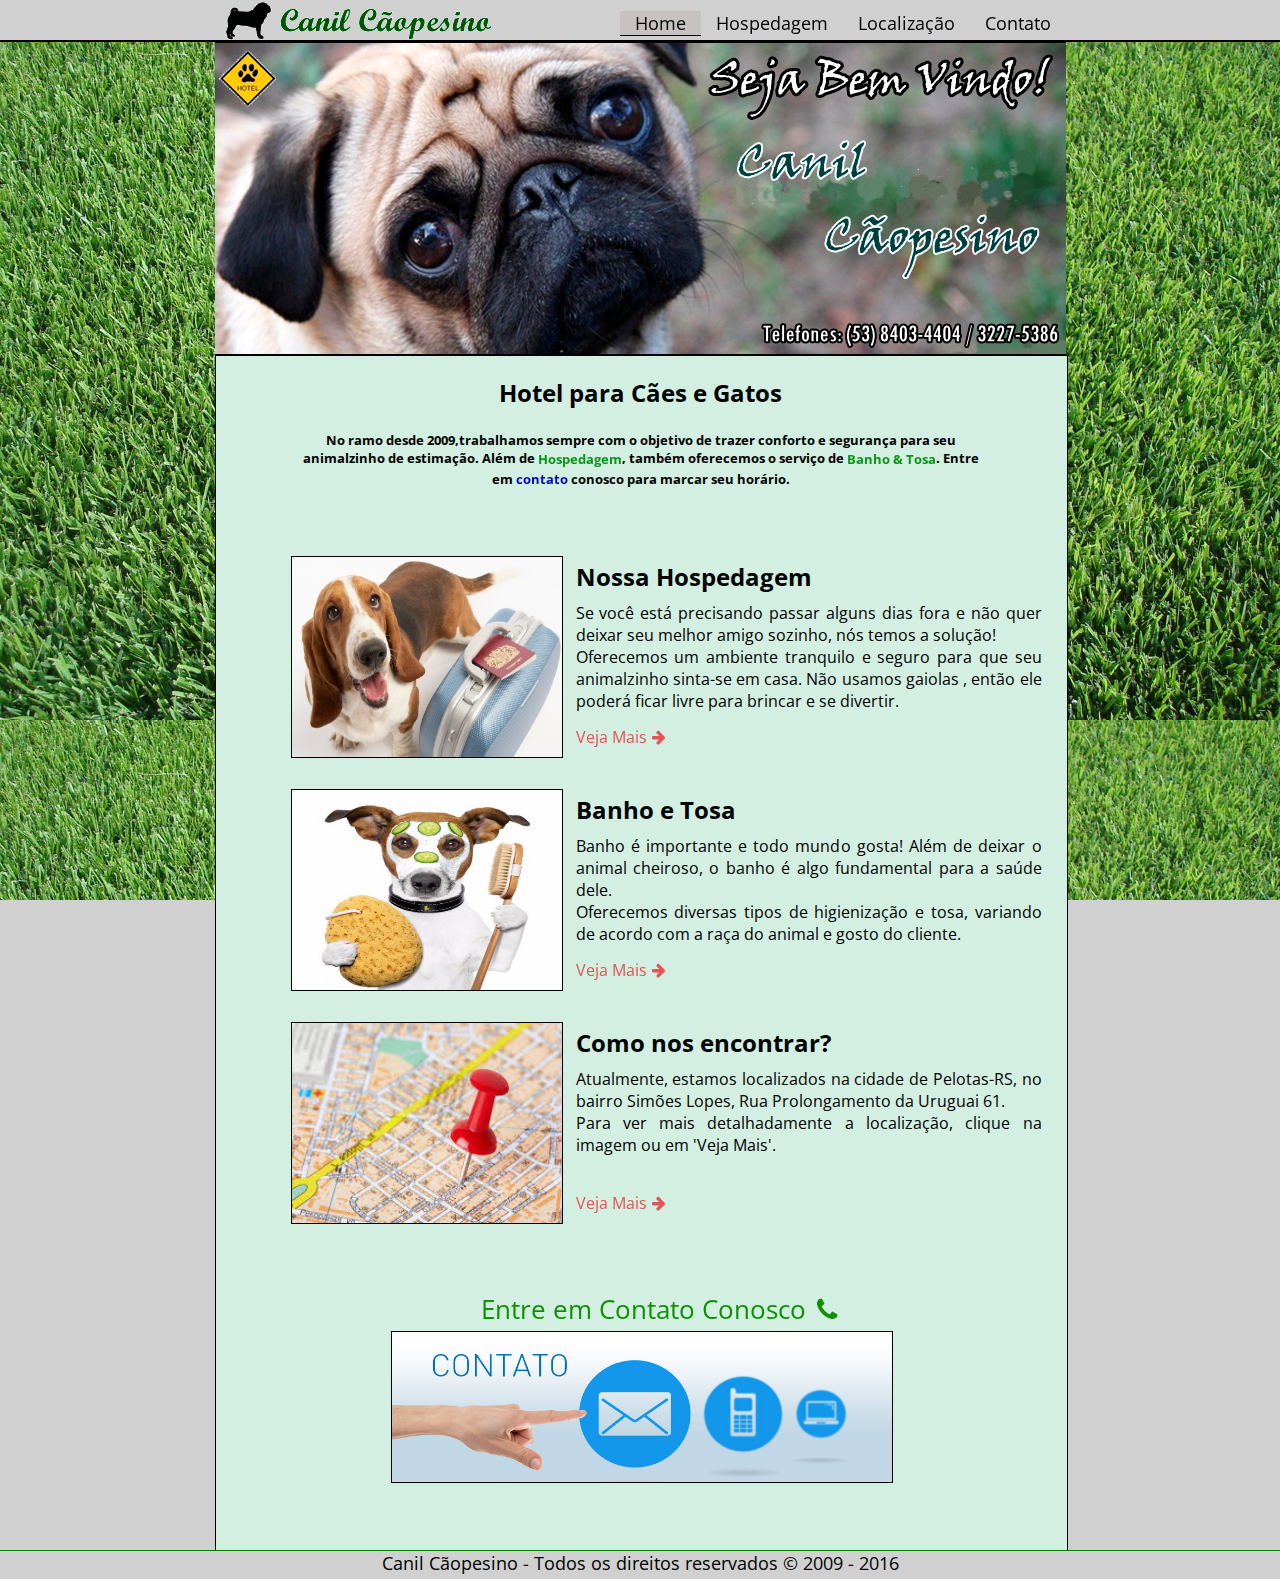
<file: index.html>
﻿<!doctype html>
<html>
<head>
<meta charset="utf-8">
<title>Canil Cãopesino</title>
<link href="css/estilo.css" type="text/css" rel="stylesheet"/>
<link href='http://fonts.googleapis.com/css?family=Open+Sans:400,700' rel="stylesheet" type='text/css'>
<link rel="stylesheet" href="http://maxcdn.bootstrapcdn.com/font-awesome/4.2.0/css/font-awesome.min.css" type="text/css">
<link rel="icon" href="img/icone.ico" type="image/x-icon" />
<link rel="shortcut icon" href="img/icone.ico" type="image/x-icon" />
</head>

<body>

    <div id="grama">
    
    </div>
    <div id="geral">
    	<header id="cabecalho"> 
        <span class="logo"><img src="img/logo.png"/></span>
  		<div id="menu">        
            <ul>
                <li class="hvr-underline-reveal" id="home"><a href="index.html">Home</a></li>         
                <li class="hvr-underline-reveal "><a href="hospedagem.html">Hospedagem</a></li>
                <li class="hvr-underline-reveal "><a href="localizacao.html">Localização</a></li>
                <li class="hvr-underline-reveal "><a href="contato.html">Contato</a></li>
            </ul>
        </div>    
        </>    
    </header>
    
    
    <div id="banner"> 
    <img src="img/Banner.png" id="capa"/>
 
    </div>
    
    <div id="roda">
    	
      <div id="Texto"> 
          <h2><center> Hotel para Cães e Gatos </center></h2>
          <h5><center>No ramo desde 2009,trabalhamos sempre com o objetivo de trazer conforto e segurança para seu animalzinho de estimação. Além de <a  id="hospedagemlink" class="hvr-shrink " href=      				   		  "hospedagem.html">Hospedagem</a>, também oferecemos o serviço de <a id="banholink" class="hvr-shrink " href="banhoetosa.html">Banho & Tosa</a>. Entre em <a id="contatolink" class="hvr-shrink " href=   			          "contato.html">contato </a> conosco para marcar seu horário.</center></h5>
        </div>
    	
        <div id="servicos1">
            <a href="hospedagem.html"> <img src="img/hospedagemfoto.jpg" id="fotohosp"/> </a>
          <h5 id="textohosp1"> <font size="+2">Nossa Hospedagem </font><br/><br/></h5> <p id="textohosp2" align="justify">Se você está precisando passar alguns dias fora e não quer deixar seu melhor amigo sozinho, nós temos a solução!<br/>
            Oferecemos um ambiente tranquilo e seguro para que seu animalzinho sinta-se em casa. Não usamos gaiolas , então ele poderá ficar livre para brincar e se divertir.<br>
          </p>
            <br/><br/>
            <a class="hvr-icon-wobble-horizontal" id="textohosp3" href="hospedagem.html">Veja Mais</a>
        </div>
        
        <div id="servicos2">
        <a href="banhoetosa.html"> <img src="img/banhoetosafoto.jpg" id="fotobanho"/> </a>
         <h5 id="textobanho1"> <font size="+2">Banho e Tosa</font><br/><br/></h5> <p id="textobanho2" align="justify">Banho é importante e todo mundo gosta! Além de deixar o animal cheiroso, o banho é algo            fundamental para a saúde dele. <br/>
           Oferecemos diversas tipos de higienização e tosa, variando de acordo com a raça do animal e gosto do cliente.<br>
           </p>
         <br/><br/>
         <a class="hvr-icon-wobble-horizontal" id="textobanho3" href="banhoetosa.html">Veja Mais</a>
        </div>
        
        <div id="servicos3">
        <a href="localizacao.html"> <img src="img/localizacaoimagem.jpg" id="fotolocalizacao"/> </a>
        <h5 id="textolocal1"> <font size="+2">Como nos encontrar?</font><br/><br/></h5> <p id="textolocal2" align="justify">Atualmente, estamos localizados na cidade de Pelotas-RS, no bairro Simões Lopes, Rua Prolongamento da Uruguai 61.<br>
          Para ver mais detalhadamente a localização, clique na imagem ou em 'Veja Mais'.
          <br>
        </p>
        <br/><br/>
        <a class="hvr-icon-wobble-horizontal" id="textolocal3" href="localizacao.html">Veja Mais</a>
        </div>
        
      <div id="servicos4">
        <a href="contato.html"> <img src="img/contatoimagem.jpg" id="fotocontato"/> </a>
        <a href="contato.html" <h5 id="textocontato" class="hvr-icon-grow-rotate">Entre em Contato Conosco</font></h5></a>
      </div>
        
    </div>
    
    </div>

    <div id="creditos">
      <center>Canil Cãopesino - Todos os direitos reservados © 2009 - 2016 </center>
    </div>

</body>
</html>
</file>
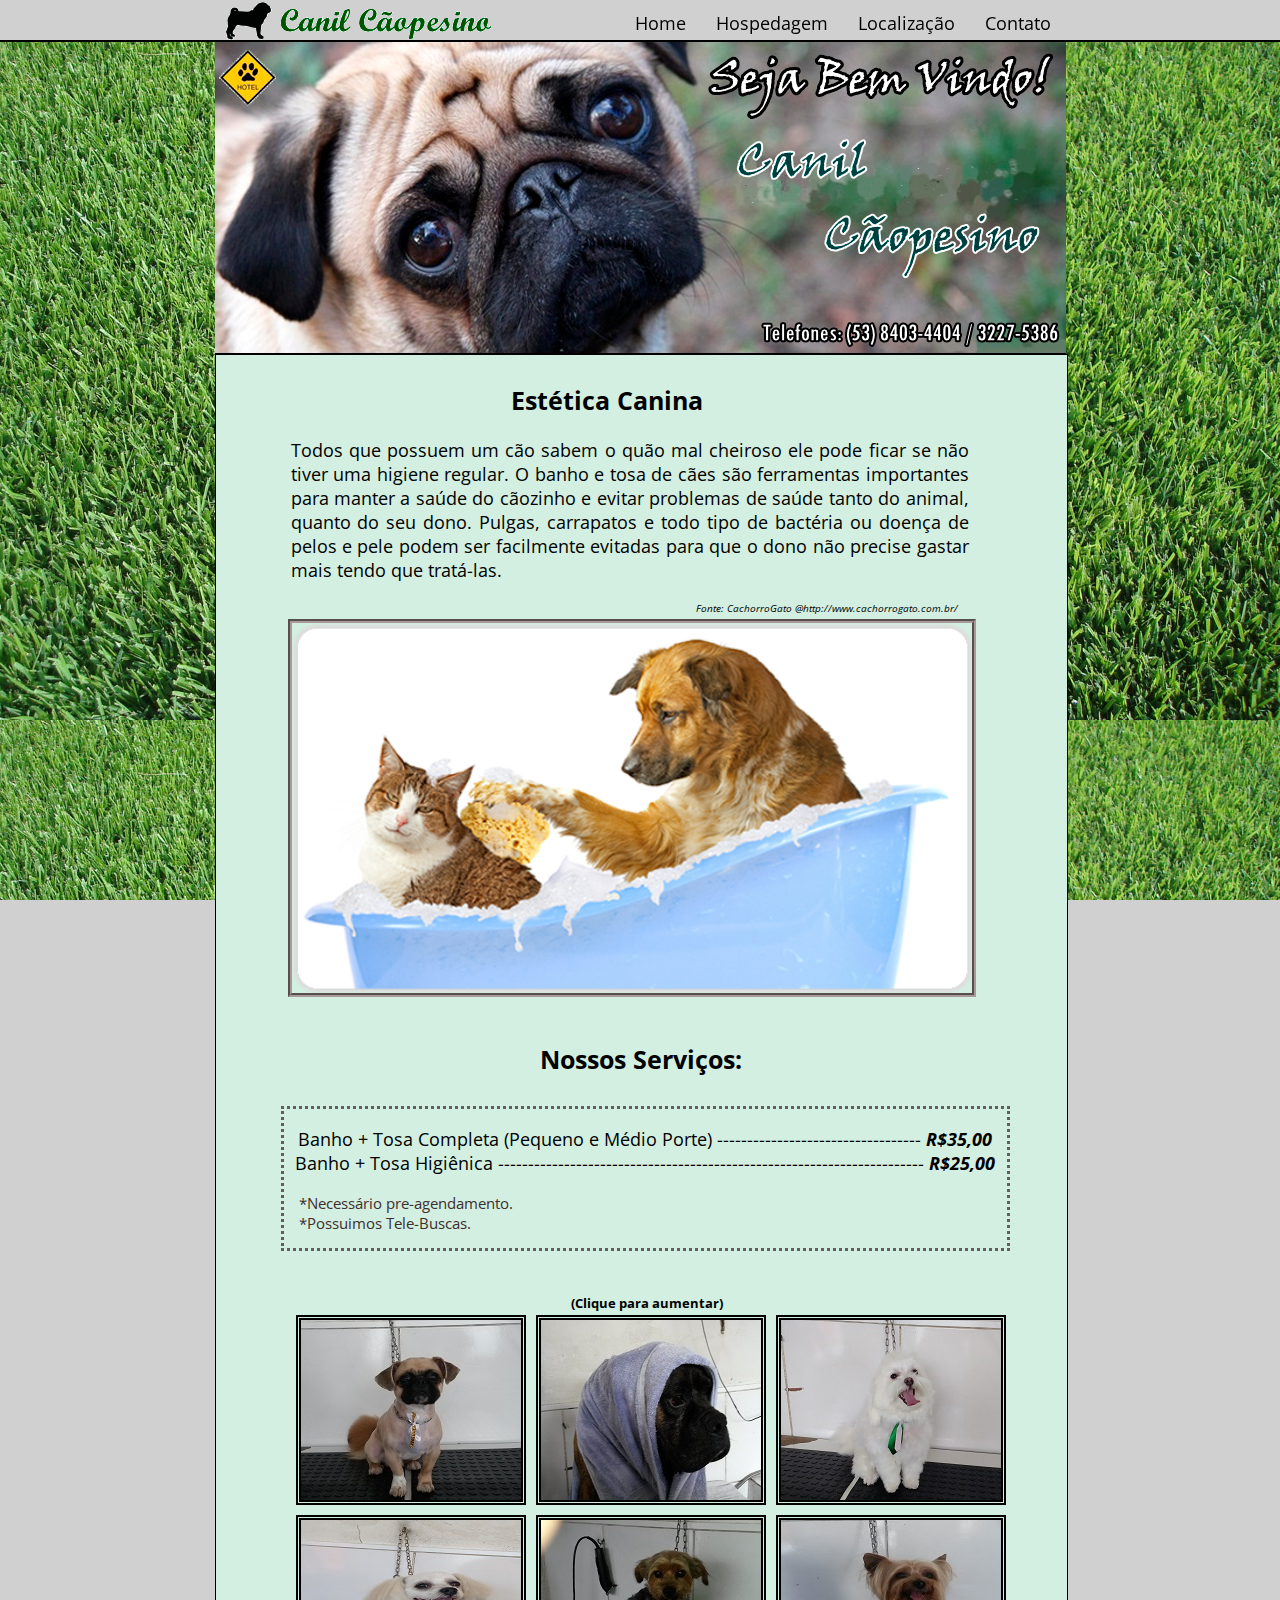
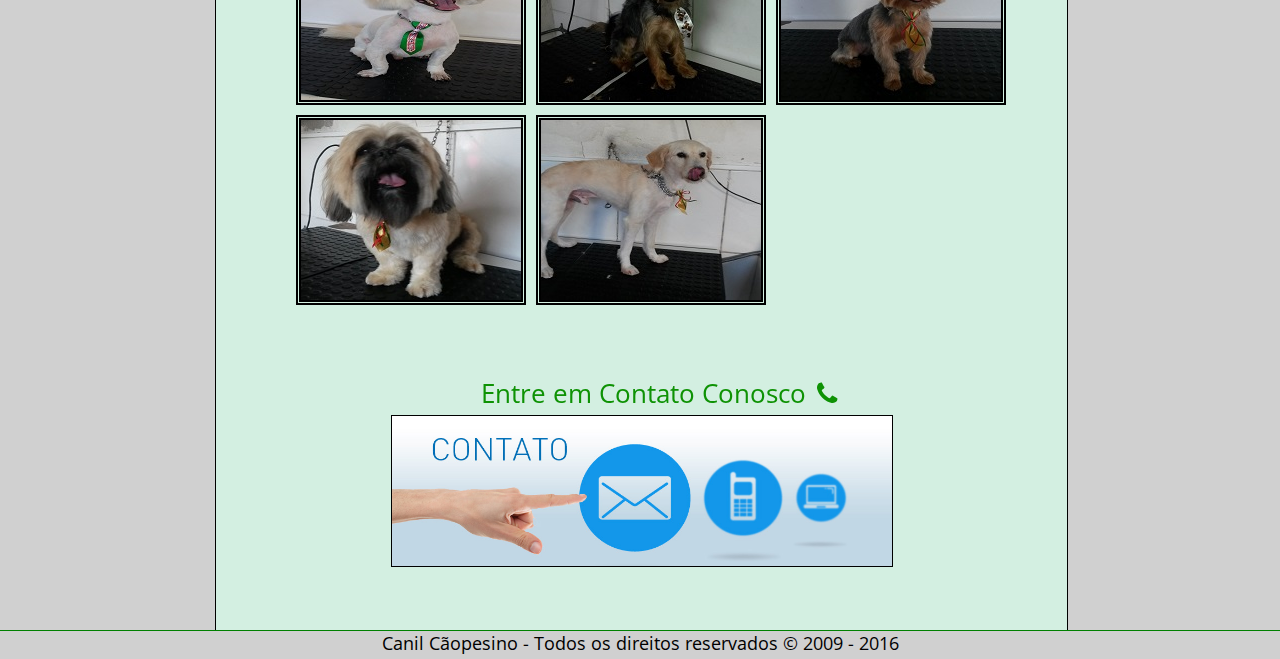
<file: banhoetosa.html>
﻿<!doctype html>
<html>
<head>
<meta charset="utf-8">
<title>Canil Cãopesino</title>
<link href="css/estilobanho.css" type="text/css" rel="stylesheet"/>
<link href='http://fonts.googleapis.com/css?family=Open+Sans:400,700' rel="stylesheet" type='text/css'>
<link rel="stylesheet" href="http://maxcdn.bootstrapcdn.com/font-awesome/4.2.0/css/font-awesome.min.css" type="text/css">
<link rel="icon" href="img/icone.ico" type="image/x-icon" />
<link rel="shortcut icon" href="img/icone.ico" type="image/x-icon" />
<link href="css/lightbox.css" rel="stylesheet">

</head>

<body>
    <div id="grama">
    
    </div>
    <div id="geral">
     <header id="cabecalho"> 
        <span class="logo"><img src="img/logo.png"/></span>
  		<div id="menu">        
            <ul>
                <li class="hvr-underline-reveal"><a href="index.html">Home</a></li>         
                <li class="hvr-underline-reveal" ><a href="hospedagem.html">Hospedagem</a></li>
                <li class="hvr-underline-reveal"><a href="localizacao.html">Localização</a></li>
                <li class="hvr-underline-reveal"><a href="contato.html">Contato</a></li>
            </ul>
        </div>    
        </>    
    </header>
    
    
    <div id="banner"> 
    <img src="img/Banner.png" id="capa"/>

    </div>
    
    <div id="roda">
        
        <div id="textocontato1">
        <b id="textoc"> Estética Canina</b></b>
        <p id="textobanhoetosa" align="justify">Todos que possuem um cão sabem o quão mal cheiroso ele pode ficar se não tiver uma higiene regular. O banho e tosa de cães são ferramentas importantes para manter a 												saúde do cãozinho e evitar problemas de saúde tanto do animal, quanto do seu dono. Pulgas, carrapatos e todo tipo de bactéria ou doença de pelos e pele podem ser 	        										facilmente evitadas para que o dono não precise gastar mais tendo que tratá-las.</p>

        </div>
         
         
         <div id="img">
            <i id="fonte" >Fonte: CachorroGato @http://www.cachorrogato.com.br/ </i>
         	<img src="img/banho_tosa.png" id="img1">
        </div> 
         
         <div id="textobanho">
        		 <center><b id="textod"> Nossos Serviços:</b></center>
        </div>
        <div id="textobanho4">
          		<p id="valores" align="center"> Banho + Tosa Completa (Pequeno e Médio Porte)   ----------------------------------  <b><i>R$35,00</i></b><br/>Banho + Tosa Higiênica                                               -----------------------------------------------------------------------  <b><i>R$25,00</i></b>  </p>
                <p id="obs" align="left"> *Necessário pre-agendamento.<br/>*Possuimos Tele-Buscas. </p>

        </div>
          <b id="clique">(Clique para aumentar) </b>
         <div id="albumbanho">
                <a href="img/imgbanho/1b.jpg" data-lightbox="galeria"><img src="img/imgbanho/tumbs/1b.jpg" id="tumb1" class="tumb"/> </a>
                <a href="img/imgbanho/2b.jpg" data-lightbox="galeria"><img src="img/imgbanho/tumbs/2b.jpg" id="tumb2" class="tumb"/> </a> 
                <a href="img/imgbanho/3b.jpg" data-lightbox="galeria"><img src="img/imgbanho/tumbs/3b.jpg" id="tumb3" class="tumb"/> </a>
                <a href="img/imgbanho/4b.jpg" data-lightbox="galeria"><img src="img/imgbanho/tumbs/4b.jpg" id="tumb4" class="tumb"/> </a>
                <a href="img/imgbanho/5b.jpeg" data-lightbox="galeria"><img src="img/imgbanho/tumbs/5b.jpeg" id="tumb5" class="tumb"/> </a> 
                <a href="img/imgbanho/6b.jpeg" data-lightbox="galeria"><img src="img/imgbanho/tumbs/6b.jpeg" id="tumb6" class="tumb"/> </a>
                <a href="img/imgbanho/7b.jpeg" data-lightbox="galeria"><img src="img/imgbanho/tumbs/7b.jpeg" id="tumb7" class="tumb"/> </a>
                <a href="img/imgbanho/8b.jpeg" data-lightbox="galeria"><img src="img/imgbanho/tumbs/8b.jpeg" id="tumb8" class="tumb"/> </a>
              
                
       </div>
        
       <div id="servicos4">
        <a href="contato.html"> <img src="img/contatoimagem.jpg" id="fotocontato"/> </a>
        <a href="contato.html" <h5 id="textocontato" class="hvr-icon-grow-rotate">Entre em Contato Conosco</font></h5></a>
      </div>
         
      </div>    
      </div>
    <div id="creditos">
      <center>Canil Cãopesino - Todos os direitos reservados © 2009 - 2016 </center>
    </div>

<script src="js/lightbox-plus-jquery.js"></script>
</body>
</html>
</file>
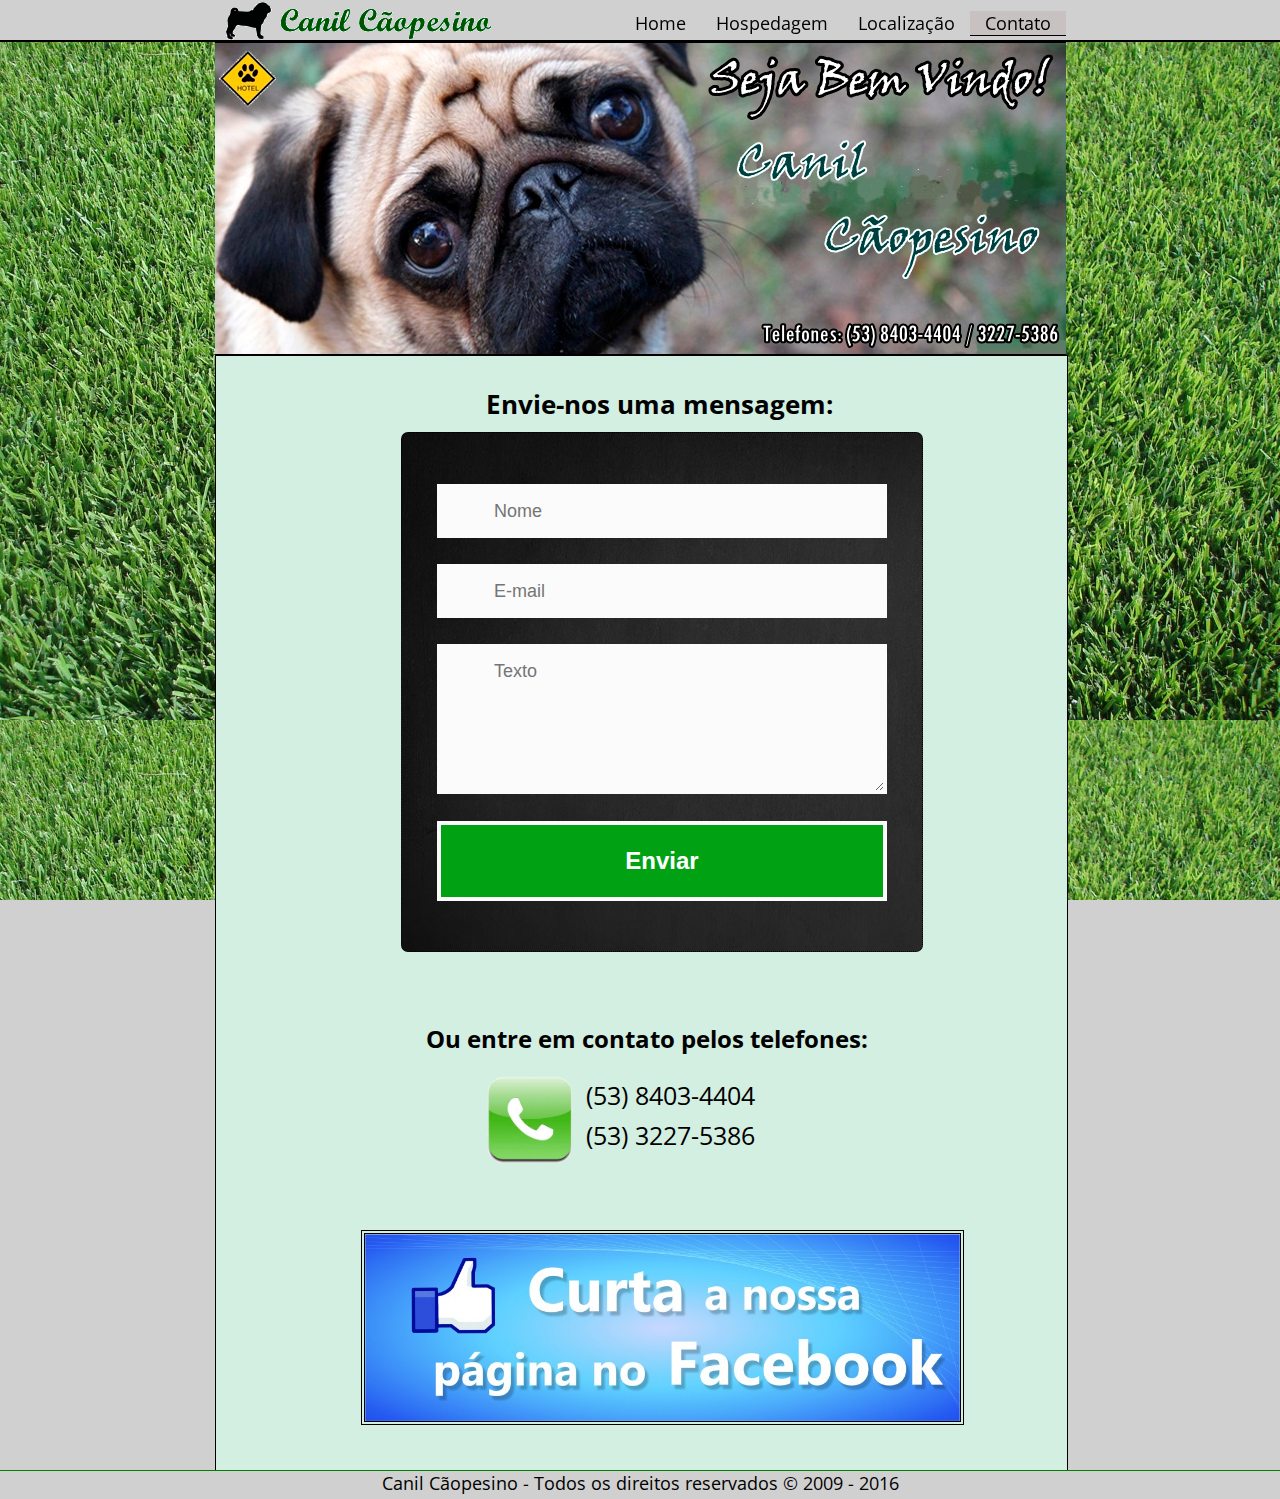
<file: contato.html>
﻿<!doctype html>
<html>
<head>
<meta charset="utf-8">
<title>Canil Cãopesino</title>
<link href="css/estilolocal.css" type="text/css" rel="stylesheet"/>
<link href="css/estilocontato.css" type="text/css" rel="stylesheet"/>
<link href='http://fonts.googleapis.com/css?family=Open+Sans:400,700' rel="stylesheet" type='text/css'>
<link rel="stylesheet" href="http://maxcdn.bootstrapcdn.com/font-awesome/4.2.0/css/font-awesome.min.css" type="text/css">
<link rel="icon" href="img/icone.ico" type="image/x-icon" />
<link rel="shortcut icon" href="img/icone.ico" type="image/x-icon" />


</head>

<body>

    <div id="grama">
    
    </div>
    <div id="geral">
    	<header id="cabecalho"> 
        <span class="logo"><img src="img/logo.png"/></span>
  		<div id="menu">        
            <ul>
                <li class="hvr-underline-reveal"><a href="index.html">Home</a></li>         
                <li class="hvr-underline-reveal" ><a href="hospedagem.html">Hospedagem</a></li>
                <li class="hvr-underline-reveal"><a href="localizacao.html">Localização</a></li>
                <li class="hvr-underline-reveal" id="contato"><a href="contato.html">Contato</a></li>
            </ul>
        </div>    
        </>    
    </header>
    
    
    <div id="banner"> 
    <img src="img/Banner.png" id="capa"/>

    </div>
    
    <div id="roda">
        
        <div id="textocontato">
        <b id="textoc"> Envie-nos uma mensagem:</b> 
        </div>
         
    	<div id="form-div">
   			  <form class="form" id="form1" action="contact.php" method="post">
      
              <p class="name">
                <input name="nome" type="text" class="validate[required,custom[onlyLetter],length[0,100]] feedback-input"  placeholder="Nome" id="name" />
              </p>
              
              <p class="email">
                <input name="email" type="text" class="validate[required,custom[email]] feedback-input" id="email" placeholder="E-mail" />
              </p>
              
              <p class="message">
                <textarea name="mensagem" class="validate[required,length[6,300]] feedback-input" id="comment" placeholder="Texto"></textarea>
              </p>
              
              
              <div class="submit">
                <input type="submit" value="Enviar" id="button-blue"/>
                <div class="ease"></div>
              </div>
            </form>
           
       
         </div> 
         
         <div id="facetel">
          <h2 id="t1"> Ou entre em contato pelos telefones:</h2>
          <i id="t2"> (53) 8403-4404 <br/> (53) 3227-5386</i>
          <img src="img/telefone.png" id="fototel">
          <a href="#"><img src="img/facebook.jpg" id="facebook"></a>
        </div>
         
      </div>     
      </div>
    <div id="creditos">
      <center>Canil Cãopesino - Todos os direitos reservados © 2009 - 2016 </center>
    </div>

</body>
</html>
</file>
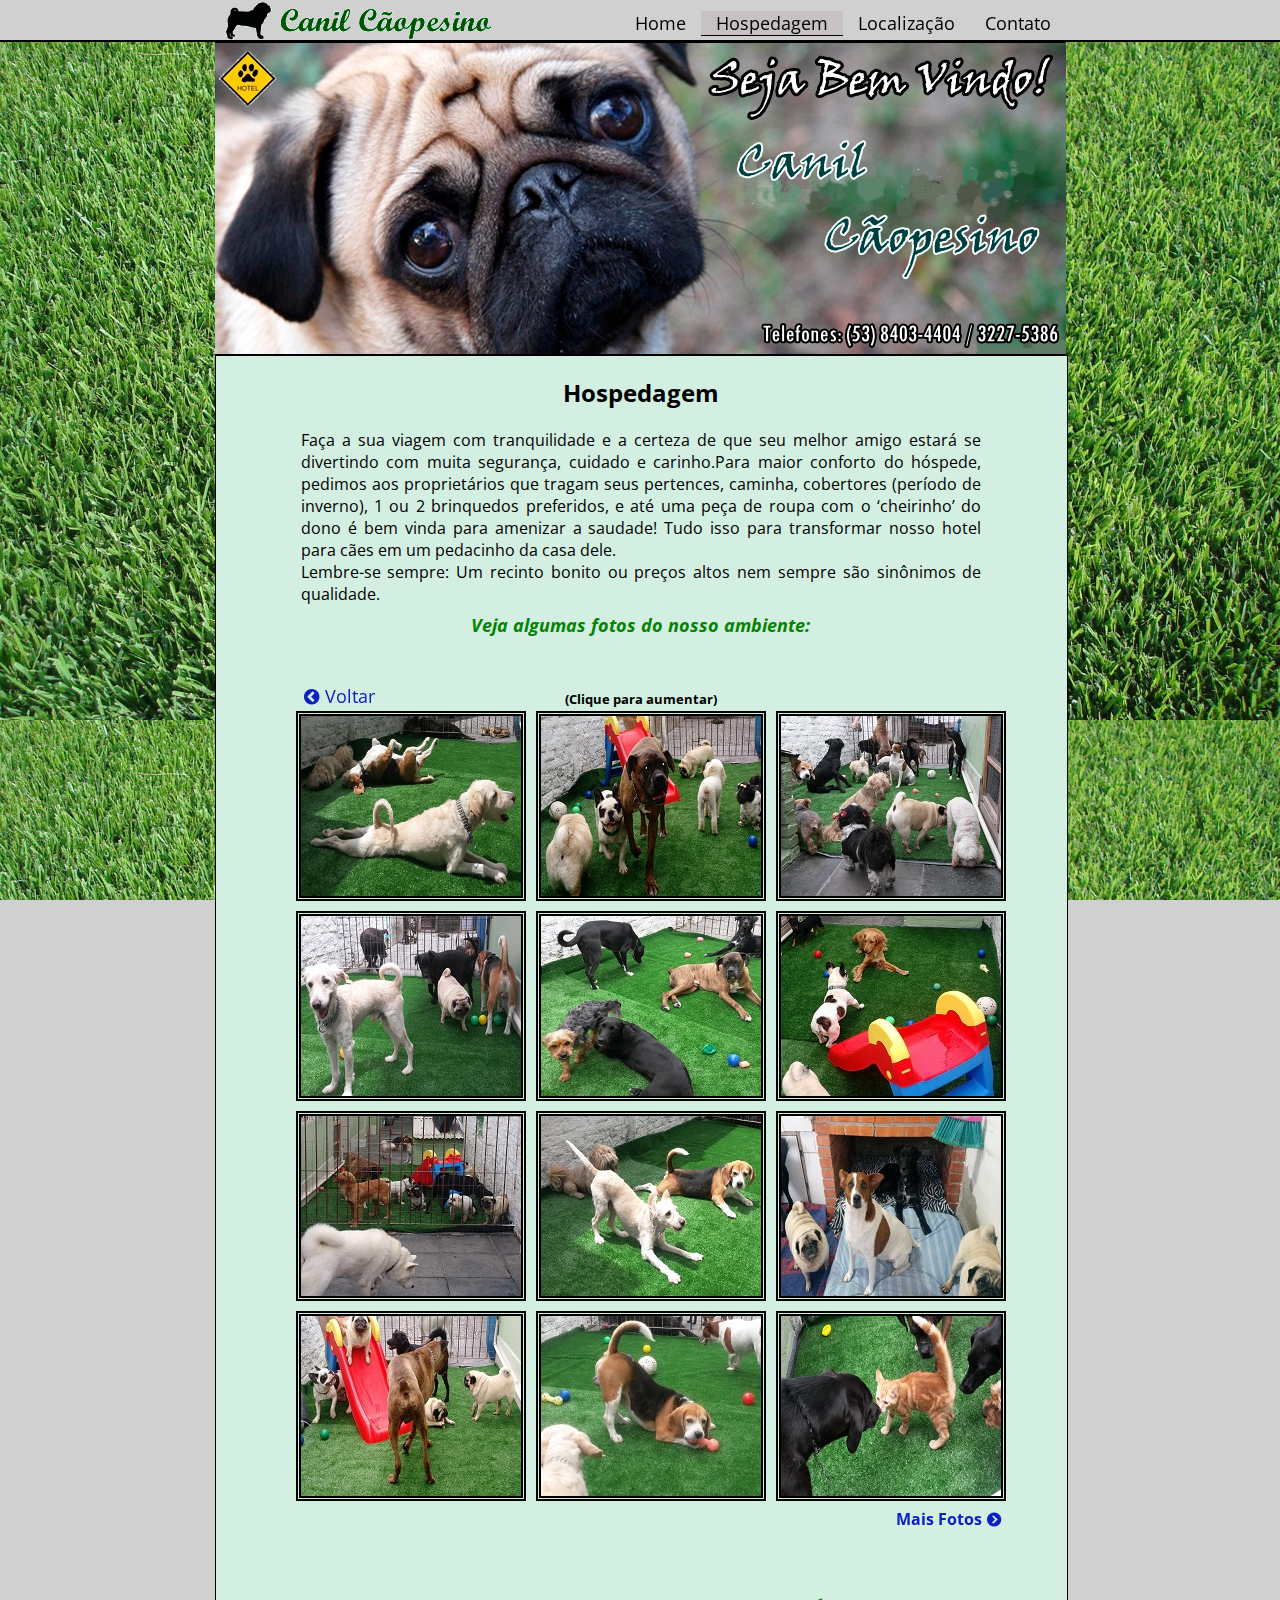
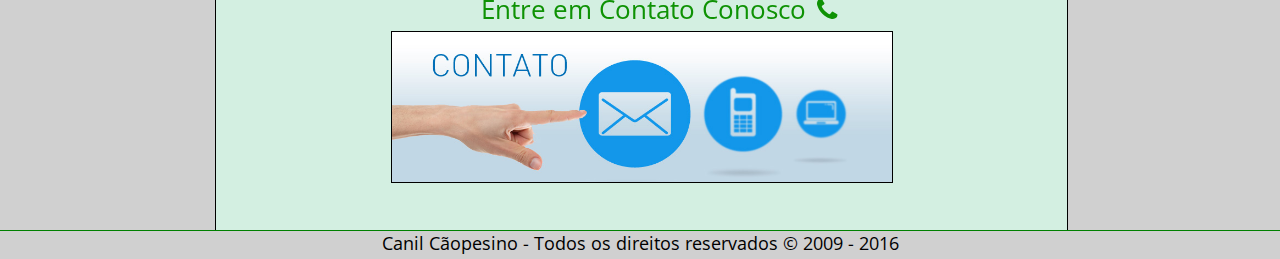
<file: hospedagem.html>
﻿<!doctype html>
<html>
<head>
<meta charset="utf-8">
<title>Canil Cãopesino</title>
<link href="css/estilohosp.css" type="text/css" rel="stylesheet"/>
<link href='http://fonts.googleapis.com/css?family=Open+Sans:400,700' rel="stylesheet" type='text/css'>
<link rel="stylesheet" href="http://maxcdn.bootstrapcdn.com/font-awesome/4.2.0/css/font-awesome.min.css" type="text/css">
<link rel="icon" href="img/icone.ico" type="image/x-icon" />
<link rel="shortcut icon" href="img/icone.ico" type="image/x-icon" />
<link href="css/lightbox.css" rel="stylesheet">

</head>

<body>

    <div id="grama">
    
    </div>
    <div id="geral">
    	<header id="cabecalho"> 
        <span class="logo"><img src="img/logo.png"/></span>
  		<div id="menu">        
            <ul>
                <li class="hvr-underline-reveal "><a href="index.html">Home</a></li>         
                <li class="hvr-underline-reveal" id="hosp" ><a href="hospedagem.html">Hospedagem</a></li>
                <li class="hvr-underline-reveal "><a href="localizacao.html">Localização</a></li>
                <li class="hvr-underline-reveal "><a href="contato.html">Contato</a></li>
            </ul>
        </div>    
        </>    
    </header>
    
    
    <div id="banner"> 
    <img src="img/Banner.png" id="capa"/>

    </div>
    
    <div id="roda">
    	
      <div id="Texto"> 
          <h2><center> Hospedagem </center></h2>
          <p align="justify" id="textohospedagem">Faça a sua viagem com tranquilidade e a certeza de que seu melhor amigo estará se divertindo com muita segurança, cuidado e carinho.Para maior conforto do hóspede, pedimos aos proprietários que tragam seus pertences, caminha, cobertores (período de inverno), 1 ou 2 brinquedos preferidos, e até uma peça de roupa com o ‘cheirinho’ do dono é bem vinda para amenizar a saudade! Tudo isso para transformar nosso hotel para cães em um pedacinho da casa dele.<br/>Lembre-se sempre: Um recinto bonito ou preços altos nem sempre são sinônimos de qualidade.</p>
          <b><center><p id="textohospedagem2"> Veja algumas fotos do nosso ambiente:</p></center></b>          
          <b id="clique"><center>(Clique para aumentar) </center></b>
          <a href="index.html" class="hvr-icon-back" id=voltar>Voltar</a>

        </div> 
    	
       <div id="conteudohosp">
                <a href="img/1.jpg" data-lightbox="galeria"><img src="img/tumbs/1.jpg" id="tumb1" class="tumb"/> </a>
                <a href="img/2.jpg" data-lightbox="galeria"><img src="img/tumbs/2.jpg" id="tumb2" class="tumb"/> </a> 
                <a href="img/3.jpg" data-lightbox="galeria"><img src="img/tumbs/3.jpg" id="tumb3" class="tumb"/> </a>
                <a href="img/4.jpg" data-lightbox="galeria"><img src="img/tumbs/4.jpg" id="tumb4" class="tumb"/> </a>
                <a href="img/5.jpg" data-lightbox="galeria"><img src="img/tumbs/5.jpg" id="tumb5" class="tumb"/> </a> 
                <a href="img/6.jpg" data-lightbox="galeria"><img src="img/tumbs/6.jpg" id="tumb6" class="tumb"/> </a>
                <a href="img/7.jpg" data-lightbox="galeria"><img src="img/tumbs/7.jpg" id="tumb7" class="tumb"/> </a>
                <a href="img/8.jpg" data-lightbox="galeria"><img src="img/tumbs/8.jpg" id="tumb8" class="tumb"/> </a> 
                <a href="img/9.jpg" data-lightbox="galeria"><img src="img/tumbs/9.jpg" id="tumb9" class="tumb"/> </a>
                <a href="img/10.jpg" data-lightbox="galeria"><img src="img/tumbs/10.jpg" id="tumb10" class="tumb"/> </a>
                <a href="img/11.jpg" data-lightbox="galeria"><img src="img/tumbs/11.jpg" id="tumb11" class="tumb"/> </a>
                <a href="img/12.jpg" data-lightbox="galeria"><img src="img/tumbs/12.jpg" id="tumb12" class="tumb"/> </a>
                
                <a href="maisfotos.html"><h6 class="hvr-icon-forward" id="maisfotos">Mais Fotos</h6></a>
                
       </div>
        
      <div id="servicos4">
        <a href="contato.html"> <img src="img/contatoimagem.jpg" id="fotocontato"/> </a>
        <a href="contato.html" <h5 id="textocontato" class="hvr-icon-grow-rotate">Entre em Contato Conosco</font></h5></a>

      </div>
        
    </div>
    
    </div>

    <div id="creditos">
      <center>Canil Cãopesino - Todos os direitos reservados © 2009 - 2016 </center>
    </div>


<script src="js/lightbox-plus-jquery.js"></script>
</body>
</html>
</file>
<file: css/estilo.css>
@charset "utf-8";
/* CSS Document */

body{
	padding:0;
	margin:0;
	font-family: open sans;
	background-color:#D0D0D0	
	
}
*{
	padding: 0px;
	border: 0px;
	list-style:none;
}

#geral{
	width: 851px;
	height:365px;
	margin: 0 auto;	
}

#cabecalho{
 	width:100%;
	height:40px;
	
}

#menu{
	position:relative;
	top:-5px;
    float:right;
    margin-right:0px;
	z-index:100;
	
	}
#menu ul li{
    list-style:none;
    float:left;
    }
#menu ul li a {
	font-size: 18px;
	font-family: open sans;
	color:#000000;
	text-decoration:none;
	float:center;
	padding: 0px 15px;
	margin-left: 0px;
    }


@-webkit-keyframes hvr-icon-wobble-horizontal {
  16.65% {
    -webkit-transform: translateX(6px);
    transform: translateX(6px);
  }

  33.3% {
    -webkit-transform: translateX(-5px);
    transform: translateX(-5px);
  }

  49.95% {
    -webkit-transform: translateX(4px);
    transform: translateX(4px);
  }

  66.6% {
    -webkit-transform: translateX(-2px);
    transform: translateX(-2px);
  }

  83.25% {
    -webkit-transform: translateX(1px);
    transform: translateX(1px);
  }

  100% {
    -webkit-transform: translateX(0);
    transform: translateX(0);
  }
}

@keyframes hvr-icon-wobble-horizontal {
  16.65% {
    -webkit-transform: translateX(6px);
    transform: translateX(6px);
  }

  33.3% {
    -webkit-transform: translateX(-5px);
    transform: translateX(-5px);
  }

  49.95% {
    -webkit-transform: translateX(4px);
    transform: translateX(4px);
  }

  66.6% {
    -webkit-transform: translateX(-2px);
    transform: translateX(-2px);
  }

  83.25% {
    -webkit-transform: translateX(1px);
    transform: translateX(1px);
  }

  100% {
    -webkit-transform: translateX(0);
    transform: translateX(0);
  }
}

.hvr-icon-wobble-horizontal {
  display: inline-block;
  vertical-align:central;
  -webkit-transform: translateZ(0);
  transform: translateZ(0);
  box-shadow: 0 0 1px rgba(0, 0, 0, 0);
  -webkit-backface-visibility: hidden;
  backface-visibility: hidden;
  -moz-osx-font-smoothing: grayscale;
  position: relative;
  padding-right: 2.2em;
  -webkit-transition-duration: 0.3s;
  transition-duration: 0.3s;
}
.hvr-icon-wobble-horizontal:before {
  content: "\f061";
  position: absolute;
  right: 1em;
  padding: 3px 0px;
  font-family: FontAwesome;
  -webkit-transform: translateZ(0);
  transform: translateZ(0);
}
.hvr-icon-wobble-horizontal:hover:before, .hvr-icon-wobble-horizontal:focus:before, .hvr-icon-wobble-horizontal:active:before {
  -webkit-animation-name: hvr-icon-wobble-horizontal;
  animation-name: hvr-icon-wobble-horizontal;
  -webkit-animation-duration: 1s;
  animation-duration: 1s;
  -webkit-animation-timing-function: ease-in-out;
  animation-timing-function: ease-in-out;
  -webkit-animation-iteration-count: 1;
  animation-iteration-count: 1;
}







.hvr-shrink {
  display: inline-block;
  vertical-align: middle;
  -webkit-transform: translateZ(0);
  transform: translateZ(0);
  box-shadow: 0 0 1px rgba(0, 0, 0, 0);
  -webkit-backface-visibility: hidden;
  backface-visibility: hidden;
  -moz-osx-font-smoothing: grayscale;
  -webkit-transition-duration: 0.3s;
  transition-duration: 0.3s;
  -webkit-transition-property: transform;
  transition-property: transform;
}
.hvr-shrink:hover, .hvr-shrink:focus, .hvr-shrink:active {
  -webkit-transform: scale(0.9);
  transform: scale(0.9);
}







.hvr-underline-reveal {
  display: inline-block;
  vertical-align: middle;
  -webkit-transform: translateZ(0);
  transform: translateZ(0);
  box-shadow: 0 0 1px rgba(0, 0, 0, 0);
  -webkit-backface-visibility: hidden;
  backface-visibility: hidden;
  -moz-osx-font-smoothing: grayscale;
  position: relative;
  overflow: hidden;
}
.hvr-underline-reveal:before {
  content: "";
  position: absolute;
  z-index: -1;
  left: 0;
  right: 0;
  bottom: 0;
  background:#178A0A;
  height: 4px;
  -webkit-transform: translateY(4px);
  transform: translateY(4px);
  -webkit-transition-property: transform;
  transition-property: transform;
  -webkit-transition-duration: 0.3s;
  transition-duration: 0.3s;
  -webkit-transition-timing-function: ease-out;
  transition-timing-function: ease-out;
}
.hvr-underline-reveal:hover:before, .hvr-underline-reveal:focus:before, .hvr-underline-reveal:active:before {
  -webkit-transform: translateY(0);
  transform: translateY(0);
}






.hvr-icon-grow-rotate {
  display: inline-block;
  vertical-align: middle;
  -webkit-transform: translateZ(0);
  transform: translateZ(0);
  box-shadow: 0 0 1px rgba(0, 0, 0, 0);
  -webkit-backface-visibility: hidden;
  backface-visibility: hidden;
  -moz-osx-font-smoothing: grayscale;
  position: relative;
  padding-right: 2.2em;
  -webkit-transition-duration: 0.3s;
  transition-duration: 0.3s;
}
.hvr-icon-grow-rotate:before {
  content: "\f095";
  position: absolute;
  right: 1em;
  padding: 6px 0px;
  font-family: FontAwesome;
  -webkit-transform: translateZ(0);
  transform: translateZ(0);
  -webkit-transition-duration: 0.3s;
  transition-duration: 0.3s;
  -webkit-transition-property: transform;
  transition-property: transform;
  -webkit-transition-timing-function: ease-out;
  transition-timing-function: ease-out;
}
.hvr-icon-grow-rotate:hover:before, .hvr-icon-grow-rotate:focus:before, .hvr-icon-grow-rotate:active:before {
  -webkit-transform: scale(1.5) rotate(12deg);
  transform: scale(1.5) rotate(12deg);
}



#home{
	border-bottom:1px solid #000000;
	background-color:#C7C1C1;
}

#conteudo{
	width: 100%;
	height: 600px;
}


#capa{
	position:relative;
	top: 1px;
	z-index: 150;
	border-top:1px solid black;
	border-bottom:1px solid black;
}


#roda{
	top: -4px;
	position:relative;
	left: 0%;
	height: 1200px;
	width: 100%;
	background-color:#D3EFE1;
	border: 1px solid black;


}

.logo{
	position:absolute;
	top: -3px;
	
}


#grama{
	position:absolute;
	top: 40px;
	width:100%;
	height: 1510px;
	border-top:2px solid black;
	background-image:url(../img/grama.jpg);
	background-attachment:fixed;
	background-size:contain;
	z-index:-99;
}

#Texto{
	position:relative;
	left: 10%;
	width:80%;
	height:180px;
	
}

a:link{
	text-decoration:none;
	color:#3E7336;
	font-size:13px;
}

#servicos1{
	position:absolute;
	width:100%;
	height:250px;
	left:-25px;

}
#servicos2{
	position: absolute;
	top: 433px;
	width: 100%;
	height: 250px;
	left:-25px;

}
#servicos3{
	position: absolute;
	top: 666px;
	width: 100%;
	height: 250px;
	left:-25px;

}
#servicos4{
	position: absolute;
	top: 925px;
	width: 100%;
	height: 250px;
	left:-25px;

}

#fotohosp{
	width:270px;
	height:200px;
	border:1px solid black;
	margin-left: 100px;
	vertical-align:central;
}

#fotobanho{
	width:270px;
	height:200px;
	border:1px solid black;
	margin-left: 100px;
}
#fotolocalizacao{
	width:270px;
	height:200px;
	border:1px solid black;
	margin-left: 100px;
}
#fotocontato{
	width:500px;
	height:150px;
	border:1px solid black;
	margin-left: 200px;
	margin-top: 50px;
	
}

#textohosp1{
	position: absolute;
	left: 385px;
	top: -18px;
}
#textohosp2{
	position: absolute;
	left: 385px;
	top:30px;
}
#textohosp3{
	position:absolute;
	left: 385px;
	top:170px;
	color:#E45355;
	text-decoration:none;
	font-size:16px;
	
}
#textobanho1{
	position: absolute;
	left: 385px;
	top: -18px;
}
#textobanho2{
	position: absolute;
	left: 385px;
	top:30px;
}
#textobanho3{
	position:absolute;
	left: 385px;
	top:170px;
	color:#E45355;
	text-decoration:none;
	font-size:16px;
	
}

#contatolink{
	color:#060ABD;
	padding-bottom:2px;
	
}
#hospedagemlink{
	padding-bottom:2px;
	color:#079818;
}

#banholink{
	padding-bottom:2px;
	color:#079818;
}

#textolocal1{
	position: absolute;
	left: 385px;
	top: -18px;
}
#textolocal2{
	position: absolute;
	left: 385px;
	top:30px;
}
#textolocal3{
	position:absolute;
	left: 385px;
	top:170px;
	color:#E45355;
	text-decoration:none;
	font-size:16px;
}

#textocontato{
	position: absolute;
	top:10px;
	left: 290px;
	text-decoration: none;
	font-size: 26px;
	color:#0E9204;
}

#creditos{
	position:absolute;
    top:1550px;
	width:100%;
	height:28px;
	z-index:200;
	background-color:#D0D0D0;
	border-top: 1px solid green;
	font-size: 18px;
	color: black;
	font-style:inherit;
}
</file>
<file: css/estilobanho.css>
@charset "utf-8";
/* CSS Document */

body{
	padding:0;
	margin:0;
	font-family: open sans;
	background-color:#D0D0D0	
	
}
*{
	padding: 0px;
	border: 0px;
	list-style:none;
}

#geral{
	width: 851px;
	height:365px;
	margin: 0 auto;	
}

#cabecalho{
 	width:100%;
	height:40px;
	
}

#menu{
	position:relative;
	top:-5px;
    float:right;
    margin-right:0px;
	z-index:100;
	
	}
#menu ul li{
    list-style:none;
    float:left;
    }
#menu ul li a {
	font-size: 18px;
	font-family: open sans;
	color:#000000;
	text-decoration:none;
	float:center;
	padding: 0px 15px;
	margin-left: 0px;
    }


@-webkit-keyframes hvr-icon-wobble-horizontal {
  16.65% {
    -webkit-transform: translateX(6px);
    transform: translateX(6px);
  }

  33.3% {
    -webkit-transform: translateX(-5px);
    transform: translateX(-5px);
  }

  49.95% {
    -webkit-transform: translateX(4px);
    transform: translateX(4px);
  }

  66.6% {
    -webkit-transform: translateX(-2px);
    transform: translateX(-2px);
  }

  83.25% {
    -webkit-transform: translateX(1px);
    transform: translateX(1px);
  }

  100% {
    -webkit-transform: translateX(0);
    transform: translateX(0);
  }
}

@keyframes hvr-icon-wobble-horizontal {
  16.65% {
    -webkit-transform: translateX(6px);
    transform: translateX(6px);
  }

  33.3% {
    -webkit-transform: translateX(-5px);
    transform: translateX(-5px);
  }

  49.95% {
    -webkit-transform: translateX(4px);
    transform: translateX(4px);
  }

  66.6% {
    -webkit-transform: translateX(-2px);
    transform: translateX(-2px);
  }

  83.25% {
    -webkit-transform: translateX(1px);
    transform: translateX(1px);
  }

  100% {
    -webkit-transform: translateX(0);
    transform: translateX(0);
  }
}

.hvr-icon-wobble-horizontal {
  display: inline-block;
  vertical-align:central;
  -webkit-transform: translateZ(0);
  transform: translateZ(0);
  box-shadow: 0 0 1px rgba(0, 0, 0, 0);
  -webkit-backface-visibility: hidden;
  backface-visibility: hidden;
  -moz-osx-font-smoothing: grayscale;
  position: relative;
  padding-right: 2.2em;
  -webkit-transition-duration: 0.3s;
  transition-duration: 0.3s;
}
.hvr-icon-wobble-horizontal:before {
  content: "\f061";
  position: absolute;
  right: 1em;
  padding: 3px 0px;
  font-family: FontAwesome;
  -webkit-transform: translateZ(0);
  transform: translateZ(0);
}
.hvr-icon-wobble-horizontal:hover:before, .hvr-icon-wobble-horizontal:focus:before, .hvr-icon-wobble-horizontal:active:before {
  -webkit-animation-name: hvr-icon-wobble-horizontal;
  animation-name: hvr-icon-wobble-horizontal;
  -webkit-animation-duration: 1s;
  animation-duration: 1s;
  -webkit-animation-timing-function: ease-in-out;
  animation-timing-function: ease-in-out;
  -webkit-animation-iteration-count: 1;
  animation-iteration-count: 1;
}







.hvr-shrink {
  display: inline-block;
  vertical-align: middle;
  -webkit-transform: translateZ(0);
  transform: translateZ(0);
  box-shadow: 0 0 1px rgba(0, 0, 0, 0);
  -webkit-backface-visibility: hidden;
  backface-visibility: hidden;
  -moz-osx-font-smoothing: grayscale;
  -webkit-transition-duration: 0.3s;
  transition-duration: 0.3s;
  -webkit-transition-property: transform;
  transition-property: transform;
}
.hvr-shrink:hover, .hvr-shrink:focus, .hvr-shrink:active {
  -webkit-transform: scale(0.9);
  transform: scale(0.9);
}







.hvr-underline-reveal {
  display: inline-block;
  vertical-align: middle;
  -webkit-transform: translateZ(0);
  transform: translateZ(0);
  box-shadow: 0 0 1px rgba(0, 0, 0, 0);
  -webkit-backface-visibility: hidden;
  backface-visibility: hidden;
  -moz-osx-font-smoothing: grayscale;
  position: relative;
  overflow: hidden;
}
.hvr-underline-reveal:before {
  content: "";
  position: absolute;
  z-index: -1;
  left: 0;
  right: 0;
  bottom: 0;
  background:#178A0A;
  height: 4px;
  -webkit-transform: translateY(4px);
  transform: translateY(4px);
  -webkit-transition-property: transform;
  transition-property: transform;
  -webkit-transition-duration: 0.3s;
  transition-duration: 0.3s;
  -webkit-transition-timing-function: ease-out;
  transition-timing-function: ease-out;
}
.hvr-underline-reveal:hover:before, .hvr-underline-reveal:focus:before, .hvr-underline-reveal:active:before {
  -webkit-transform: translateY(0);
  transform: translateY(0);
}





.hvr-icon-forward {
  display: inline-block;
  vertical-align: middle;
  -webkit-transform: translateZ(0);
  transform: translateZ(0);
  box-shadow: 0 0 1px rgba(0, 0, 0, 0);
  -webkit-backface-visibility: hidden;
  backface-visibility: hidden;
  -moz-osx-font-smoothing: grayscale;
  position: relative;
  padding-right: 2.2em;
  -webkit-transition-duration: 0.1s;
  transition-duration: 0.1s;
}
.hvr-icon-forward:before {
  content: "\f138";
  position: absolute;
  right: 1em;
  padding: 3px 0px;
  font-family: FontAwesome;
  -webkit-transform: translateZ(0);
  transform: translateZ(0);
  -webkit-transition-duration: 0.1s;
  transition-duration: 0.1s;
  -webkit-transition-property: transform;
  transition-property: transform;
  -webkit-transition-timing-function: ease-out;
  transition-timing-function: ease-out;
}
.hvr-icon-forward:hover:before, .hvr-icon-forward:focus:before, .hvr-icon-forward:active:before {
  -webkit-transform: translateX(4px);
  transform: translateX(4px);
}





.hvr-icon-back {
  display: inline-block;
  vertical-align: middle;
  -webkit-transform: translateZ(0);
  transform: translateZ(0);
  box-shadow: 0 0 1px rgba(0, 0, 0, 0);
  -webkit-backface-visibility: hidden;
  backface-visibility: hidden;
  -moz-osx-font-smoothing: grayscale;
  position: relative;
  padding-left: 2.2em;
  -webkit-transition-duration: 0.1s;
  transition-duration: 0.1s;
}
.hvr-icon-back:before {
  content: "\f137";
  position: absolute;
  left: 1em;
  padding: 4px 0px;
  font-family: FontAwesome;
  -webkit-transform: translateZ(0);
  transform: translateZ(0);
  -webkit-transition-duration: 0.1s;
  transition-duration: 0.1s;
  -webkit-transition-property: transform;
  transition-property: transform;
  -webkit-transition-timing-function: ease-out;
  transition-timing-function: ease-out;
}
.hvr-icon-back:hover:before, .hvr-icon-back:focus:before, .hvr-icon-back:active:before {
  -webkit-transform: translateX(-4px);
  transform: translateX(-4px);
}




.hvr-icon-grow-rotate {
  display: inline-block;
  vertical-align: middle;
  -webkit-transform: translateZ(0);
  transform: translateZ(0);
  box-shadow: 0 0 1px rgba(0, 0, 0, 0);
  -webkit-backface-visibility: hidden;
  backface-visibility: hidden;
  -moz-osx-font-smoothing: grayscale;
  position: relative;
  padding-right: 2.2em;
  -webkit-transition-duration: 0.3s;
  transition-duration: 0.3s;
}
.hvr-icon-grow-rotate:before {
  content: "\f095";
  position: absolute;
  right: 1em;
  padding: 6px 0px;
  font-family: FontAwesome;
  -webkit-transform: translateZ(0);
  transform: translateZ(0);
  -webkit-transition-duration: 0.3s;
  transition-duration: 0.3s;
  -webkit-transition-property: transform;
  transition-property: transform;
  -webkit-transition-timing-function: ease-out;
  transition-timing-function: ease-out;
}
.hvr-icon-grow-rotate:hover:before, .hvr-icon-grow-rotate:focus:before, .hvr-icon-grow-rotate:active:before {
  -webkit-transform: scale(1.5) rotate(12deg);
  transform: scale(1.5) rotate(12deg);
}




#contato{
	border-bottom:1px solid #000000;
	background-color:#C7C1C1;
}


#conteudo{
	width: 100%;
	height: 600px;
}


#capa{
	position:relative;
	top: 1px;
	z-index: 150;
	border-top:1px solid black;
	border-bottom:1px solid black;
}


#roda{
	top: -4px;
	position:relative;
	left: 0%;
	height: 1880px;
	width: 100%;
	background-color:#D3EFE1;
	border: 1px solid black;


}

.logo{
	position:absolute;
	top: -3px;
	
}


#grama{
	position:absolute;
	top: 40px;
	width:100%;
	height: 2200px;
	border-top:2px solid black;
	background-image:url(../img/grama.jpg);
	background-attachment:fixed;
	background-size:contain;
	z-index:-99;
}

#Texto{
	position:relative;
	left: 10%;
	width:80%;
	height:165px;
	
}

a:link{
	text-decoration:none;
	color:#3E7336;
	font-size:13px;
}

#servicos1{
	position:absolute;
	width:100%;
	height:250px;
	left:-25px;

}
#servicos2{
	position: absolute;
	top: 433px;
	width: 100%;
	height: 250px;
	left:-25px;

}
#servicos3{
	position: absolute;
	top: 666px;
	width: 100%;
	height: 250px;
	left:-25px;

}
#servicos4{
	position: absolute;
	top: 1610px;
	width: 100%;
	height: 250px;
	left:-25px;

}

#fotohosp{
	width:270px;
	height:200px;
	border:1px solid black;
	margin-left: 100px;
	vertical-align:central;
}

#fotobanho{
	width:270px;
	height:200px;
	border:1px solid black;
	margin-left: 100px;
}
#fotolocalizacao{
	width:270px;
	height:200px;
	border:1px solid black;
	margin-left: 100px;
}
#fotocontato{
	width:500px;
	height:150px;
	border:1px solid black;
	margin-left: 200px;
	margin-top: 50px;
	
}

#textohosp1{
	position: absolute;
	left: 385px;
	top: -18px;
}
#textohosp2{
	position: absolute;
	left: 385px;
	top:30px;
}
#textohosp3{
	position:absolute;
	left: 385px;
	top:170px;
	color:#E45355;
	text-decoration:none;
	font-size:16px;
	
}
#textobanho1{
	position: absolute;
	left: 385px;
	top: -18px;
}
#textobanho2{
	position: absolute;
	left: 385px;
	top: 30px;
	width: 468px;
}
#textobanho3{
	position:absolute;
	left: 385px;
	top:170px;
	color:#E45355;
	text-decoration:none;
	font-size:16px;
	
}

#textolocal1{
	position: absolute;
	left: 385px;
	top: -18px;
}
#textolocal2{
	position: absolute;
	left: 385px;
	top:30px;
}
#textolocal3{
	position:absolute;
	left: 385px;
	top:170px;
	color:#E45355;
	text-decoration:none;
	font-size:16px;
}



#creditos{
	position:absolute;
    top:2230px;
	width:100%;
	height:28px;
	z-index:200;
	background-color:#D0D0D0;
	border-top: 1px solid green;
	font-size: 18px;
	color: black;
	font-style:inherit;
}
#contatolink{
	color:#060ABD;
	padding-bottom:2px;
	
}
#hospedagemlink{
	padding-bottom:2px;
}

#banholink{
	padding-bottom:2px;
}

#conteudohosp{
	position:absolute;
	width:100%;
	height:1000px;

		
}

.tumb{
	position:absolute;
	width:220px;
	height:180px;
	border:5px double black;
	margin-left:80px;
}
#tumb1{
}
#tumb2{
	left:240px;
}
#tumb3{
	left:480px;
}
#tumb4{
	top:200px;
}
#tumb5{
	top:200px;
	left:240px;
}
#tumb6{
	top:200px;
	left:480px;
}
#tumb7{
	top:400px;
}
#tumb8{
	top:400px;
	left:240px;
}
#tumb9{
	top:400px;
	left:480px;
}
#tumb10{
	top:600px;
	
}
#tumb11{
	top:600px;
	left:240px;
	
}
#tumb12{
	top:600px;
	left:480px;
	
}

#textohospedagem{
	font-size:12px;
	}
#textohospedagem2{
	position:relative;
	top:-10px;
	font-size:18px;
	color:#028401;
	font-style:oblique;
	}
#clique{
	position:relative;
	top:110px;
	margin-left:355px;
	font-size:13px;

}
#maisfotos{
	position:relative;
	top:760px;
	left:680px;
	font-size:16px;
	color:#0C21C4;
	
}
#voltar{
	position:relative;
	left:-15px;
	font-size:18px;
	color:#0C21C4;
}

#conteudocontato{
	position:absolute
	width:100%;
	height:400px;
}





 @import url(http://fonts.googleapis.com/css?family=Montserrat:400,700);

#feedback-page{
	text-align:center;
}

#form-main{
	width:100%;
	float:left;
	padding-top:0px;
}

#form-div {
	background-color:#C1B6B6;
	background-image:url(../img/background.jpg);
	padding-left:35px;
	padding-right:35px;
	padding-top:35px;
	padding-bottom:50px;
	width: 450px;
	float: left;
	left: 50%;
	position: absolute;
  margin-top:40px;
	margin-left: -240px;
  -moz-border-radius: 7px;
  -webkit-border-radius: 7px;
  border:1px dotted black;
}

.feedback-input {
	color:#3c3c3c;
	font-family: Helvetica, Arial, sans-serif;
  font-weight:500;
	font-size: 18px;
	border-radius: 0;
	line-height: 22px;
	background-color: #fbfbfb;
	padding: 13px 13px 13px 54px;
	margin-bottom: 10px;
	width:100%;
	-webkit-box-sizing: border-box;
	-moz-box-sizing: border-box;
	-ms-box-sizing: border-box;
	box-sizing: border-box;
  border: 3px solid rgba(0,0,0,0);
}

.feedback-input:focus{
	background: #fff;
	box-shadow: 0;
	border: 3px solid #3498db;
	color: #3498db;
	outline: none;
  padding: 13px 13px 13px 54px;
}

.focused{
	color:#30aed6;
	border:#30aed6 solid 3px;
}

/* Icons ---------------------------------- */
#name{
	background-image: url(http://rexkirby.com/kirbyandson/images/name.svg);
	background-size: 30px 30px;
	background-position: 11px 8px;
	background-repeat: no-repeat;
}

#name:focus{
	background-image: url(http://rexkirby.com/kirbyandson/images/name.svg);
	background-size: 30px 30px;
	background-position: 8px 5px;
  background-position: 11px 8px;
	background-repeat: no-repeat;
}

#email{
	background-image: url(http://rexkirby.com/kirbyandson/images/email.svg);
	background-size: 30px 30px;
	background-position: 11px 8px;
	background-repeat: no-repeat;
}

#email:focus{
	background-image: url(http://rexkirby.com/kirbyandson/images/email.svg);
	background-size: 30px 30px;
  background-position: 11px 8px;
	background-repeat: no-repeat;
}

#comment{
	background-image: url(http://rexkirby.com/kirbyandson/images/comment.svg);
	background-size: 30px 30px;
	background-position: 11px 8px;
	background-repeat: no-repeat;
}

textarea {
    width: 100%;
    height: 150px;
    line-height: 150%;
    resize:vertical;
}

input:hover, textarea:hover,
input:focus, textarea:focus {
	background-color:white;
}

#button-blue{
	font-family: 'Montserrat', Arial, Helvetica, sans-serif;
	float:left;
	width: 100%;
	border: #fbfbfb solid 4px;
	cursor:pointer;
	background-color:#00A213;
	color:white;
	font-size:24px;
	padding-top:22px;
	padding-bottom:22px;
	-webkit-transition: all 0.3s;
	-moz-transition: all 0.3s;
	transition: all 0.3s;
  margin-top:-4px;
  font-weight:700;
}

#button-blue:hover{
	background-color: rgba(0,0,0,0);
	color: #0493bd;
}
	
.submit:hover {
	color: #3498db;
}
	
.ease {
	width: 0px;
	height: 74px;
	background-color: #fbfbfb;
	-webkit-transition: .3s ease;
	-moz-transition: .3s ease;
	-o-transition: .3s ease;
	-ms-transition: .3s ease;
	transition: .3s ease;
}

.submit:hover .ease{
  width:100%;
  background-color:white;
}

@media only screen and (max-width: 580px) {
	#form-div{
		left: 3%;
		margin-right: 3%;
		width: 88%;
		margin-left: 0;
		padding-left: 3%;
		padding-right: 3%;
	}
}

#facetel{
	position:relative;
	width:100%;
	height:400px;
	margin-top:630px;
}

#textoc{
	position:absolute;
	margin-left:265px;
	font-size:25px;
	
}

#textocontato{
	position: absolute;
	top:10px;
	left: 290px;
	text-decoration: none;
	font-size: 26px;
	color:#0E9204;
}

#textocontato1{
	position:relative;
	top:10px;
	width:85%;
	margin-left:30px;
	
	
}

#facebook{
	position:relative;
	width:70%;
	margin-left:145px;
	margin-top:60px;
	border:4px double black;
}

#t1{
	position:relative;
	margin-left: 210px;
}

#t2{
	position:absolute;
	text-align:center;
	margin-left:370px;
	font-size:25px;
	font-style:normal;
	line-height:40px;
}

#fototel{
	position:relative;
	width:90px;
	height:90px;
	margin-left: 270px;
}

#textobanhoetosa{
	position:relative;
	font-size:18px;
	top: 55px;
	margin-left:45px;
}

#img{
	position:relative;
	margin-top: 75px;
}

#img1{
	position:relative;
	margin-top:5px;
	margin-left:72px;
	border:4px groove #AB9999;
	width:80%;
	height:370px;
}

#textobanho{
	position:relative;
	top: 40px;
	width:100%;
}

#textod{
	font-size:25px;
	
}	

#textobanho4{
	position:relative;
	top: 70px;
	margin-left:65px;
	width:85%;
	font-size:18px;
	border:3px dotted #625E5E;
}

#albumbanho{
	position:absolute;
	width:100%;
	height:600px;
	top: 960px;
	
}

.tumb{
	position:absolute;
	width:220px;
	height:180px;
	border:5px double black;
	margin-left:80px;
}
#tumb1{
}
#tumb2{
	left:240px;
}
#tumb3{
	left:480px;
}
#tumb4{
	top:200px;
}
#tumb5{
	top:200px;
	left:240px;
}
#tumb6{
	top:200px;
	left:480px;
}
#tumb7{
	top:400px;
}
#tumb8{
	top:400px;
	left:240px;
}
#fonte{
	position:relative;
	font-size:10px;
	margin-left:480px;
	color:#000000;
	top:3px;

}

#obs{
	position:relative;
	margin-left:15px;
	font-size:15px;
	color:#3D2E2E;
}
</file>
<file: css/estilolocal.css>
@charset "utf-8";
/* CSS Document */

body{
	padding:0;
	margin:0;
	font-family: open sans;
	background-color:#D0D0D0	
	
}
*{
	padding: 0px;
	border: 0px;
	list-style:none;
}

#geral{
	width: 851px;
	height:365px;
	margin: 0 auto;	
}

#cabecalho{
 	width:100%;
	height:40px;
	
}

#menu{
	position:relative;
	top:-5px;
    float:right;
    margin-right:0px;
	z-index:100;
	
	}
#menu ul li{
    list-style:none;
    float:left;
    }
#menu ul li a {
	font-size: 18px;
	font-family: open sans;
	color:#000000;
	text-decoration:none;
	float:center;
	padding: 0px 15px;
	margin-left: 0px;
    }


@-webkit-keyframes hvr-icon-wobble-horizontal {
  16.65% {
    -webkit-transform: translateX(6px);
    transform: translateX(6px);
  }

  33.3% {
    -webkit-transform: translateX(-5px);
    transform: translateX(-5px);
  }

  49.95% {
    -webkit-transform: translateX(4px);
    transform: translateX(4px);
  }

  66.6% {
    -webkit-transform: translateX(-2px);
    transform: translateX(-2px);
  }

  83.25% {
    -webkit-transform: translateX(1px);
    transform: translateX(1px);
  }

  100% {
    -webkit-transform: translateX(0);
    transform: translateX(0);
  }
}

@keyframes hvr-icon-wobble-horizontal {
  16.65% {
    -webkit-transform: translateX(6px);
    transform: translateX(6px);
  }

  33.3% {
    -webkit-transform: translateX(-5px);
    transform: translateX(-5px);
  }

  49.95% {
    -webkit-transform: translateX(4px);
    transform: translateX(4px);
  }

  66.6% {
    -webkit-transform: translateX(-2px);
    transform: translateX(-2px);
  }

  83.25% {
    -webkit-transform: translateX(1px);
    transform: translateX(1px);
  }

  100% {
    -webkit-transform: translateX(0);
    transform: translateX(0);
  }
}

.hvr-icon-wobble-horizontal {
  display: inline-block;
  vertical-align:central;
  -webkit-transform: translateZ(0);
  transform: translateZ(0);
  box-shadow: 0 0 1px rgba(0, 0, 0, 0);
  -webkit-backface-visibility: hidden;
  backface-visibility: hidden;
  -moz-osx-font-smoothing: grayscale;
  position: relative;
  padding-right: 2.2em;
  -webkit-transition-duration: 0.3s;
  transition-duration: 0.3s;
}
.hvr-icon-wobble-horizontal:before {
  content: "\f061";
  position: absolute;
  right: 1em;
  padding: 3px 0px;
  font-family: FontAwesome;
  -webkit-transform: translateZ(0);
  transform: translateZ(0);
}
.hvr-icon-wobble-horizontal:hover:before, .hvr-icon-wobble-horizontal:focus:before, .hvr-icon-wobble-horizontal:active:before {
  -webkit-animation-name: hvr-icon-wobble-horizontal;
  animation-name: hvr-icon-wobble-horizontal;
  -webkit-animation-duration: 1s;
  animation-duration: 1s;
  -webkit-animation-timing-function: ease-in-out;
  animation-timing-function: ease-in-out;
  -webkit-animation-iteration-count: 1;
  animation-iteration-count: 1;
}







.hvr-shrink {
  display: inline-block;
  vertical-align: middle;
  -webkit-transform: translateZ(0);
  transform: translateZ(0);
  box-shadow: 0 0 1px rgba(0, 0, 0, 0);
  -webkit-backface-visibility: hidden;
  backface-visibility: hidden;
  -moz-osx-font-smoothing: grayscale;
  -webkit-transition-duration: 0.3s;
  transition-duration: 0.3s;
  -webkit-transition-property: transform;
  transition-property: transform;
}
.hvr-shrink:hover, .hvr-shrink:focus, .hvr-shrink:active {
  -webkit-transform: scale(0.9);
  transform: scale(0.9);
}







.hvr-underline-reveal {
  display: inline-block;
  vertical-align: middle;
  -webkit-transform: translateZ(0);
  transform: translateZ(0);
  box-shadow: 0 0 1px rgba(0, 0, 0, 0);
  -webkit-backface-visibility: hidden;
  backface-visibility: hidden;
  -moz-osx-font-smoothing: grayscale;
  position: relative;
  overflow: hidden;
}
.hvr-underline-reveal:before {
  content: "";
  position: absolute;
  z-index: -1;
  left: 0;
  right: 0;
  bottom: 0;
  background:#178A0A;
  height: 4px;
  -webkit-transform: translateY(4px);
  transform: translateY(4px);
  -webkit-transition-property: transform;
  transition-property: transform;
  -webkit-transition-duration: 0.3s;
  transition-duration: 0.3s;
  -webkit-transition-timing-function: ease-out;
  transition-timing-function: ease-out;
}
.hvr-underline-reveal:hover:before, .hvr-underline-reveal:focus:before, .hvr-underline-reveal:active:before {
  -webkit-transform: translateY(0);
  transform: translateY(0);
}





.hvr-icon-forward {
  display: inline-block;
  vertical-align: middle;
  -webkit-transform: translateZ(0);
  transform: translateZ(0);
  box-shadow: 0 0 1px rgba(0, 0, 0, 0);
  -webkit-backface-visibility: hidden;
  backface-visibility: hidden;
  -moz-osx-font-smoothing: grayscale;
  position: relative;
  padding-right: 2.2em;
  -webkit-transition-duration: 0.1s;
  transition-duration: 0.1s;
}
.hvr-icon-forward:before {
  content: "\f138";
  position: absolute;
  right: 1em;
  padding: 3px 0px;
  font-family: FontAwesome;
  -webkit-transform: translateZ(0);
  transform: translateZ(0);
  -webkit-transition-duration: 0.1s;
  transition-duration: 0.1s;
  -webkit-transition-property: transform;
  transition-property: transform;
  -webkit-transition-timing-function: ease-out;
  transition-timing-function: ease-out;
}
.hvr-icon-forward:hover:before, .hvr-icon-forward:focus:before, .hvr-icon-forward:active:before {
  -webkit-transform: translateX(4px);
  transform: translateX(4px);
}





.hvr-icon-back {
  display: inline-block;
  vertical-align: middle;
  -webkit-transform: translateZ(0);
  transform: translateZ(0);
  box-shadow: 0 0 1px rgba(0, 0, 0, 0);
  -webkit-backface-visibility: hidden;
  backface-visibility: hidden;
  -moz-osx-font-smoothing: grayscale;
  position: relative;
  padding-left: 2.2em;
  -webkit-transition-duration: 0.1s;
  transition-duration: 0.1s;
}
.hvr-icon-back:before {
  content: "\f137";
  position: absolute;
  left: 1em;
  padding: 4px 0px;
  font-family: FontAwesome;
  -webkit-transform: translateZ(0);
  transform: translateZ(0);
  -webkit-transition-duration: 0.1s;
  transition-duration: 0.1s;
  -webkit-transition-property: transform;
  transition-property: transform;
  -webkit-transition-timing-function: ease-out;
  transition-timing-function: ease-out;
}
.hvr-icon-back:hover:before, .hvr-icon-back:focus:before, .hvr-icon-back:active:before {
  -webkit-transform: translateX(-4px);
  transform: translateX(-4px);
}




.hvr-icon-grow-rotate {
  display: inline-block;
  vertical-align: middle;
  -webkit-transform: translateZ(0);
  transform: translateZ(0);
  box-shadow: 0 0 1px rgba(0, 0, 0, 0);
  -webkit-backface-visibility: hidden;
  backface-visibility: hidden;
  -moz-osx-font-smoothing: grayscale;
  position: relative;
  padding-right: 2.2em;
  -webkit-transition-duration: 0.3s;
  transition-duration: 0.3s;
}
.hvr-icon-grow-rotate:before {
  content: "\f095";
  position: absolute;
  right: 1em;
  padding: 6px 0px;
  font-family: FontAwesome;
  -webkit-transform: translateZ(0);
  transform: translateZ(0);
  -webkit-transition-duration: 0.3s;
  transition-duration: 0.3s;
  -webkit-transition-property: transform;
  transition-property: transform;
  -webkit-transition-timing-function: ease-out;
  transition-timing-function: ease-out;
}
.hvr-icon-grow-rotate:hover:before, .hvr-icon-grow-rotate:focus:before, .hvr-icon-grow-rotate:active:before {
  -webkit-transform: scale(1.5) rotate(12deg);
  transform: scale(1.5) rotate(12deg);
}




#local{
	border-bottom:1px solid #000000;
	background-color:#C7C1C1;
}


#conteudo{
	width: 100%;
	height: 600px;
}


#capa{
	position:relative;
	top: 1px;
	z-index: 150;
	border-top:1px solid black;
	border-bottom:1px solid black;
}


#roda{
	top: -4px;
	position:relative;
	left: 0%;
	height: 930px;
	width: 100%;
	background-color:#D3EFE1;
	border: 1px solid black;


}

.logo{
	position:absolute;
	top: -3px;
	
}


#grama{
	position:absolute;
	top: 40px;
	width:100%;
	height: 1240px;
	border-top:2px solid black;
	background-image:url(../img/grama.jpg);
	background-attachment:fixed;
	background-size:contain;
	z-index:-99;
}

#Texto{
	position:relative;
	left: 10%;
	width:80%;
	height:165px;
	
}

a:link{
	text-decoration:none;
	color:#3E7336;
	font-size:13px;
}

#servicos1{
	position:absolute;
	width:100%;
	height:250px;
	left:-25px;

}
#servicos2{
	position: absolute;
	top: 433px;
	width: 100%;
	height: 250px;
	left:-25px;

}
#servicos3{
	position: absolute;
	top: 666px;
	width: 100%;
	height: 250px;
	left:-25px;

}
#servicos4{
	position: absolute;
	top: 675px;
	width: 100%;
	height: 250px;
	left:-25px;

}

#fotohosp{
	width:270px;
	height:200px;
	border:1px solid black;
	margin-left: 100px;
	vertical-align:central;
}

#fotobanho{
	width:270px;
	height:200px;
	border:1px solid black;
	margin-left: 100px;
}
#fotolocalizacao{
	width:270px;
	height:200px;
	border:1px solid black;
	margin-left: 100px;
}
#fotocontato{
	width:500px;
	height:150px;
	border:1px solid black;
	margin-left: 200px;
	margin-top: 50px;
	
}

#textohosp1{
	position: absolute;
	left: 385px;
	top: -18px;
}
#textohosp2{
	position: absolute;
	left: 385px;
	top:30px;
}
#textohosp3{
	position:absolute;
	left: 385px;
	top:170px;
	color:#E45355;
	text-decoration:none;
	font-size:16px;
	
}
#textobanho1{
	position: absolute;
	left: 385px;
	top: -18px;
}
#textobanho2{
	position: absolute;
	left: 385px;
	top: 30px;
	width: 468px;
}
#textobanho3{
	position:absolute;
	left: 385px;
	top:170px;
	color:#E45355;
	text-decoration:none;
	font-size:16px;
	
}

#textolocal1{
	position: absolute;
	left: 385px;
	top: -18px;
}
#textolocal2{
	position: absolute;
	left: 385px;
	top:30px;
}
#textolocal3{
	position:absolute;
	left: 385px;
	top:170px;
	color:#E45355;
	text-decoration:none;
	font-size:16px;
}

#textocontato{
	position: absolute;
	top:10px;
	left: 290px;
	text-decoration: none;
	font-size: 26px;
	color:#0E9204;
}

#creditos{
	position:absolute;
    top:1280px;
	width:100%;
	height:28px;
	z-index:200;
	background-color:#D0D0D0;
	border-top: 1px solid green;
	font-size: 18px;
	color: black;
	font-style:inherit;
}
#contatolink{
	color:#060ABD;
	padding-bottom:2px;
	
}
#hospedagemlink{
	padding-bottom:2px;
}

#banholink{
	padding-bottom:2px;
}

#conteudohosp{
	position:absolute;
	width:100%;
	height:1000px;

		
}

.tumb{
	position:absolute;
	width:220px;
	height:180px;
	border:5px double black;
	margin-left:80px;
}
#tumb1{
}
#tumb2{
	left:240px;
}
#tumb3{
	left:480px;
}
#tumb4{
	top:200px;
}
#tumb5{
	top:200px;
	left:240px;
}
#tumb6{
	top:200px;
	left:480px;
}
#tumb7{
	top:400px;
}
#tumb8{
	top:400px;
	left:240px;
}
#tumb9{
	top:400px;
	left:480px;
}
#tumb10{
	top:600px;
	
}
#tumb11{
	top:600px;
	left:240px;
	
}
#tumb12{
	top:600px;
	left:480px;
	
}

#textohospedagem{
	font-size:12px;
	}
#textohospedagem2{
	position:relative;
	top:-10px;
	font-size:18px;
	color:#028401;
	font-style:oblique;
	}
#clique{
	position:relative;
	top:25px;
	font-size:13px;

}
#maisfotos{
	position:relative;
	top:760px;
	left:680px;
	font-size:16px;
	color:#0C21C4;
	
}
#voltar{
	position:relative;
	left:-15px;
	font-size:18px;
	color:#0C21C4;
}

#conteudolocal{
	position:absolute
	width:100%;
	height:400px;	
}
</file>
<file: css/estilocontato.css>
@charset "utf-8";
/* CSS Document */

body{
	padding:0;
	margin:0;
	font-family: open sans;
	background-color:#D0D0D0	
	
}
*{
	padding: 0px;
	border: 0px;
	list-style:none;
}

#geral{
	width: 851px;
	height:365px;
	margin: 0 auto;	
}

#cabecalho{
 	width:100%;
	height:40px;
	
}

#menu{
	position:relative;
	top:-5px;
    float:right;
    margin-right:0px;
	z-index:100;
	
	}
#menu ul li{
    list-style:none;
    float:left;
    }
#menu ul li a {
	font-size: 18px;
	font-family: open sans;
	color:#000000;
	text-decoration:none;
	float:center;
	padding: 0px 15px;
	margin-left: 0px;
    }


@-webkit-keyframes hvr-icon-wobble-horizontal {
  16.65% {
    -webkit-transform: translateX(6px);
    transform: translateX(6px);
  }

  33.3% {
    -webkit-transform: translateX(-5px);
    transform: translateX(-5px);
  }

  49.95% {
    -webkit-transform: translateX(4px);
    transform: translateX(4px);
  }

  66.6% {
    -webkit-transform: translateX(-2px);
    transform: translateX(-2px);
  }

  83.25% {
    -webkit-transform: translateX(1px);
    transform: translateX(1px);
  }

  100% {
    -webkit-transform: translateX(0);
    transform: translateX(0);
  }
}

@keyframes hvr-icon-wobble-horizontal {
  16.65% {
    -webkit-transform: translateX(6px);
    transform: translateX(6px);
  }

  33.3% {
    -webkit-transform: translateX(-5px);
    transform: translateX(-5px);
  }

  49.95% {
    -webkit-transform: translateX(4px);
    transform: translateX(4px);
  }

  66.6% {
    -webkit-transform: translateX(-2px);
    transform: translateX(-2px);
  }

  83.25% {
    -webkit-transform: translateX(1px);
    transform: translateX(1px);
  }

  100% {
    -webkit-transform: translateX(0);
    transform: translateX(0);
  }
}

.hvr-icon-wobble-horizontal {
  display: inline-block;
  vertical-align:central;
  -webkit-transform: translateZ(0);
  transform: translateZ(0);
  box-shadow: 0 0 1px rgba(0, 0, 0, 0);
  -webkit-backface-visibility: hidden;
  backface-visibility: hidden;
  -moz-osx-font-smoothing: grayscale;
  position: relative;
  padding-right: 2.2em;
  -webkit-transition-duration: 0.3s;
  transition-duration: 0.3s;
}
.hvr-icon-wobble-horizontal:before {
  content: "\f061";
  position: absolute;
  right: 1em;
  padding: 3px 0px;
  font-family: FontAwesome;
  -webkit-transform: translateZ(0);
  transform: translateZ(0);
}
.hvr-icon-wobble-horizontal:hover:before, .hvr-icon-wobble-horizontal:focus:before, .hvr-icon-wobble-horizontal:active:before {
  -webkit-animation-name: hvr-icon-wobble-horizontal;
  animation-name: hvr-icon-wobble-horizontal;
  -webkit-animation-duration: 1s;
  animation-duration: 1s;
  -webkit-animation-timing-function: ease-in-out;
  animation-timing-function: ease-in-out;
  -webkit-animation-iteration-count: 1;
  animation-iteration-count: 1;
}







.hvr-shrink {
  display: inline-block;
  vertical-align: middle;
  -webkit-transform: translateZ(0);
  transform: translateZ(0);
  box-shadow: 0 0 1px rgba(0, 0, 0, 0);
  -webkit-backface-visibility: hidden;
  backface-visibility: hidden;
  -moz-osx-font-smoothing: grayscale;
  -webkit-transition-duration: 0.3s;
  transition-duration: 0.3s;
  -webkit-transition-property: transform;
  transition-property: transform;
}
.hvr-shrink:hover, .hvr-shrink:focus, .hvr-shrink:active {
  -webkit-transform: scale(0.9);
  transform: scale(0.9);
}







.hvr-underline-reveal {
  display: inline-block;
  vertical-align: middle;
  -webkit-transform: translateZ(0);
  transform: translateZ(0);
  box-shadow: 0 0 1px rgba(0, 0, 0, 0);
  -webkit-backface-visibility: hidden;
  backface-visibility: hidden;
  -moz-osx-font-smoothing: grayscale;
  position: relative;
  overflow: hidden;
}
.hvr-underline-reveal:before {
  content: "";
  position: absolute;
  z-index: -1;
  left: 0;
  right: 0;
  bottom: 0;
  background:#178A0A;
  height: 4px;
  -webkit-transform: translateY(4px);
  transform: translateY(4px);
  -webkit-transition-property: transform;
  transition-property: transform;
  -webkit-transition-duration: 0.3s;
  transition-duration: 0.3s;
  -webkit-transition-timing-function: ease-out;
  transition-timing-function: ease-out;
}
.hvr-underline-reveal:hover:before, .hvr-underline-reveal:focus:before, .hvr-underline-reveal:active:before {
  -webkit-transform: translateY(0);
  transform: translateY(0);
}





.hvr-icon-forward {
  display: inline-block;
  vertical-align: middle;
  -webkit-transform: translateZ(0);
  transform: translateZ(0);
  box-shadow: 0 0 1px rgba(0, 0, 0, 0);
  -webkit-backface-visibility: hidden;
  backface-visibility: hidden;
  -moz-osx-font-smoothing: grayscale;
  position: relative;
  padding-right: 2.2em;
  -webkit-transition-duration: 0.1s;
  transition-duration: 0.1s;
}
.hvr-icon-forward:before {
  content: "\f138";
  position: absolute;
  right: 1em;
  padding: 3px 0px;
  font-family: FontAwesome;
  -webkit-transform: translateZ(0);
  transform: translateZ(0);
  -webkit-transition-duration: 0.1s;
  transition-duration: 0.1s;
  -webkit-transition-property: transform;
  transition-property: transform;
  -webkit-transition-timing-function: ease-out;
  transition-timing-function: ease-out;
}
.hvr-icon-forward:hover:before, .hvr-icon-forward:focus:before, .hvr-icon-forward:active:before {
  -webkit-transform: translateX(4px);
  transform: translateX(4px);
}





.hvr-icon-back {
  display: inline-block;
  vertical-align: middle;
  -webkit-transform: translateZ(0);
  transform: translateZ(0);
  box-shadow: 0 0 1px rgba(0, 0, 0, 0);
  -webkit-backface-visibility: hidden;
  backface-visibility: hidden;
  -moz-osx-font-smoothing: grayscale;
  position: relative;
  padding-left: 2.2em;
  -webkit-transition-duration: 0.1s;
  transition-duration: 0.1s;
}
.hvr-icon-back:before {
  content: "\f137";
  position: absolute;
  left: 1em;
  padding: 4px 0px;
  font-family: FontAwesome;
  -webkit-transform: translateZ(0);
  transform: translateZ(0);
  -webkit-transition-duration: 0.1s;
  transition-duration: 0.1s;
  -webkit-transition-property: transform;
  transition-property: transform;
  -webkit-transition-timing-function: ease-out;
  transition-timing-function: ease-out;
}
.hvr-icon-back:hover:before, .hvr-icon-back:focus:before, .hvr-icon-back:active:before {
  -webkit-transform: translateX(-4px);
  transform: translateX(-4px);
}




.hvr-icon-grow-rotate {
  display: inline-block;
  vertical-align: middle;
  -webkit-transform: translateZ(0);
  transform: translateZ(0);
  box-shadow: 0 0 1px rgba(0, 0, 0, 0);
  -webkit-backface-visibility: hidden;
  backface-visibility: hidden;
  -moz-osx-font-smoothing: grayscale;
  position: relative;
  padding-right: 2.2em;
  -webkit-transition-duration: 0.3s;
  transition-duration: 0.3s;
}
.hvr-icon-grow-rotate:before {
  content: "\f095";
  position: absolute;
  right: 1em;
  padding: 6px 0px;
  font-family: FontAwesome;
  -webkit-transform: translateZ(0);
  transform: translateZ(0);
  -webkit-transition-duration: 0.3s;
  transition-duration: 0.3s;
  -webkit-transition-property: transform;
  transition-property: transform;
  -webkit-transition-timing-function: ease-out;
  transition-timing-function: ease-out;
}
.hvr-icon-grow-rotate:hover:before, .hvr-icon-grow-rotate:focus:before, .hvr-icon-grow-rotate:active:before {
  -webkit-transform: scale(1.5) rotate(12deg);
  transform: scale(1.5) rotate(12deg);
}




#contato{
	border-bottom:1px solid #000000;
	background-color:#C7C1C1;
}


#conteudo{
	width: 100%;
	height: 600px;
}


#capa{
	position:relative;
	top: 1px;
	z-index: 150;
	border-top:1px solid black;
	border-bottom:1px solid black;
}


#roda{
	top: -4px;
	position:relative;
	left: 0%;
	height: 1130px;
	width: 100%;
	background-color:#D3EFE1;
	border: 1px solid black;


}

.logo{
	position:absolute;
	top: -3px;
	
}


#grama{
	position:absolute;
	top: 40px;
	width:100%;
	height: 1440px;
	border-top:2px solid black;
	background-image:url(../img/grama.jpg);
	background-attachment:fixed;
	background-size:contain;
	z-index:-99;
}

#Texto{
	position:relative;
	left: 10%;
	width:80%;
	height:165px;
	
}

a:link{
	text-decoration:none;
	color:#3E7336;
	font-size:13px;
}

#servicos1{
	position:absolute;
	width:100%;
	height:250px;
	left:-25px;

}
#servicos2{
	position: absolute;
	top: 433px;
	width: 100%;
	height: 250px;
	left:-25px;

}
#servicos3{
	position: absolute;
	top: 666px;
	width: 100%;
	height: 250px;
	left:-25px;

}
#servicos4{
	position: absolute;
	top: 675px;
	width: 100%;
	height: 250px;
	left:-25px;

}

#fotohosp{
	width:270px;
	height:200px;
	border:1px solid black;
	margin-left: 100px;
	vertical-align:central;
}

#fotobanho{
	width:270px;
	height:200px;
	border:1px solid black;
	margin-left: 100px;
}
#fotolocalizacao{
	width:270px;
	height:200px;
	border:1px solid black;
	margin-left: 100px;
}
#fotocontato{
	width:500px;
	height:150px;
	border:1px solid black;
	margin-left: 200px;
	margin-top: 50px;
	
}

#textohosp1{
	position: absolute;
	left: 385px;
	top: -18px;
}
#textohosp2{
	position: absolute;
	left: 385px;
	top:30px;
}
#textohosp3{
	position:absolute;
	left: 385px;
	top:170px;
	color:#E45355;
	text-decoration:none;
	font-size:16px;
	
}
#textobanho1{
	position: absolute;
	left: 385px;
	top: -18px;
}
#textobanho2{
	position: absolute;
	left: 385px;
	top: 30px;
	width: 468px;
}
#textobanho3{
	position:absolute;
	left: 385px;
	top:170px;
	color:#E45355;
	text-decoration:none;
	font-size:16px;
	
}

#textolocal1{
	position: absolute;
	left: 385px;
	top: -18px;
}
#textolocal2{
	position: absolute;
	left: 385px;
	top:30px;
}
#textolocal3{
	position:absolute;
	left: 385px;
	top:170px;
	color:#E45355;
	text-decoration:none;
	font-size:16px;
}

#textocontato{
	position: relative;
	top:30px;
	margin-right: 330px;
	font-size: 26px;
	color:#000000;
}

#creditos{
	position:absolute;
    top:1470px;
	width:100%;
	height:28px;
	z-index:200;
	background-color:#D0D0D0;
	border-top: 1px solid green;
	font-size: 18px;
	color: black;
	font-style:inherit;
}
#contatolink{
	color:#060ABD;
	padding-bottom:2px;
	
}
#hospedagemlink{
	padding-bottom:2px;
}

#banholink{
	padding-bottom:2px;
}

#conteudohosp{
	position:absolute;
	width:100%;
	height:1000px;

		
}

.tumb{
	position:absolute;
	width:220px;
	height:180px;
	border:5px double black;
	margin-left:80px;
}
#tumb1{
}
#tumb2{
	left:240px;
}
#tumb3{
	left:480px;
}
#tumb4{
	top:200px;
}
#tumb5{
	top:200px;
	left:240px;
}
#tumb6{
	top:200px;
	left:480px;
}
#tumb7{
	top:400px;
}
#tumb8{
	top:400px;
	left:240px;
}
#tumb9{
	top:400px;
	left:480px;
}
#tumb10{
	top:600px;
	
}
#tumb11{
	top:600px;
	left:240px;
	
}
#tumb12{
	top:600px;
	left:480px;
	
}

#textohospedagem{
	font-size:12px;
	}
#textohospedagem2{
	position:relative;
	top:-10px;
	font-size:18px;
	color:#028401;
	font-style:oblique;
	}
#clique{
	position:relative;
	top:25px;
	font-size:13px;

}
#maisfotos{
	position:relative;
	top:760px;
	left:680px;
	font-size:16px;
	color:#0C21C4;
	
}
#voltar{
	position:relative;
	left:-15px;
	font-size:18px;
	color:#0C21C4;
}

#conteudocontato{
	position:absolute
	width:100%;
	height:400px;
}





 @import url(http://fonts.googleapis.com/css?family=Montserrat:400,700);

#feedback-page{
	text-align:center;
}

#form-main{
	width:100%;
	float:left;
	padding-top:0px;
}

#form-div {
	background-color:#C1B6B6;
	background-image:url(../img/background.jpg);
	padding-left:35px;
	padding-right:35px;
	padding-top:35px;
	padding-bottom:50px;
	width: 450px;
	float: left;
	left: 50%;
	position: absolute;
  margin-top:40px;
	margin-left: -240px;
  -moz-border-radius: 7px;
  -webkit-border-radius: 7px;
  border:1px dotted black;
}

.feedback-input {
	color:#3c3c3c;
	font-family: Helvetica, Arial, sans-serif;
  font-weight:500;
	font-size: 18px;
	border-radius: 0;
	line-height: 22px;
	background-color: #fbfbfb;
	padding: 13px 13px 13px 54px;
	margin-bottom: 10px;
	width:100%;
	-webkit-box-sizing: border-box;
	-moz-box-sizing: border-box;
	-ms-box-sizing: border-box;
	box-sizing: border-box;
  border: 3px solid rgba(0,0,0,0);
}

.feedback-input:focus{
	background: #fff;
	box-shadow: 0;
	border: 3px solid #3498db;
	color: #3498db;
	outline: none;
  padding: 13px 13px 13px 54px;
}

.focused{
	color:#30aed6;
	border:#30aed6 solid 3px;
}

/* Icons ---------------------------------- */
#name{
	background-image: url(http://rexkirby.com/kirbyandson/images/name.svg);
	background-size: 30px 30px;
	background-position: 11px 8px;
	background-repeat: no-repeat;
}

#name:focus{
	background-image: url(http://rexkirby.com/kirbyandson/images/name.svg);
	background-size: 30px 30px;
	background-position: 8px 5px;
  background-position: 11px 8px;
	background-repeat: no-repeat;
}

#email{
	background-image: url(http://rexkirby.com/kirbyandson/images/email.svg);
	background-size: 30px 30px;
	background-position: 11px 8px;
	background-repeat: no-repeat;
}

#email:focus{
	background-image: url(http://rexkirby.com/kirbyandson/images/email.svg);
	background-size: 30px 30px;
  background-position: 11px 8px;
	background-repeat: no-repeat;
}

#comment{
	background-image: url(http://rexkirby.com/kirbyandson/images/comment.svg);
	background-size: 30px 30px;
	background-position: 11px 8px;
	background-repeat: no-repeat;
}

textarea {
    width: 100%;
    height: 150px;
    line-height: 150%;
    resize:vertical;
}

input:hover, textarea:hover,
input:focus, textarea:focus {
	background-color:white;
}

#button-blue{
	font-family: 'Montserrat', Arial, Helvetica, sans-serif;
	float:left;
	width: 100%;
	border: #fbfbfb solid 4px;
	cursor:pointer;
	background-color:#00A213;
	color:white;
	font-size:24px;
	padding-top:22px;
	padding-bottom:22px;
	-webkit-transition: all 0.3s;
	-moz-transition: all 0.3s;
	transition: all 0.3s;
  margin-top:-4px;
  font-weight:700;
}

#button-blue:hover{
	background-color: rgba(0,0,0,0);
	color: #0493bd;
}
	
.submit:hover {
	color: #3498db;
}
	
.ease {
	width: 0px;
	height: 74px;
	background-color: #fbfbfb;
	-webkit-transition: .3s ease;
	-moz-transition: .3s ease;
	-o-transition: .3s ease;
	-ms-transition: .3s ease;
	transition: .3s ease;
}

.submit:hover .ease{
  width:100%;
  background-color:white;
}

@media only screen and (max-width: 580px) {
	#form-div{
		left: 3%;
		margin-right: 3%;
		width: 88%;
		margin-left: 0;
		padding-left: 3%;
		padding-right: 3%;
	}
}

#facetel{
	position:relative;
	width:100%;
	height:400px;
	margin-top:630px;
}

#textoc{
	position:relative;
	right:20px;
}

#facebook{
	position:relative;
	width:70%;
	margin-left:145px;
	margin-top:60px;
	border:4px double black;
}

#t1{
	position:relative;
	margin-left: 210px;
}

#t2{
	position:absolute;
	text-align:center;
	margin-left:370px;
	font-size:25px;
	font-style:normal;
	line-height:40px;
}

#fototel{
	position:relative;
	width:90px;
	height:90px;
	margin-left: 270px;
}
</file>
<file: css/estilohosp.css>
@charset "utf-8";
/* CSS Document */

body{
	padding:0;
	margin:0;
	font-family: open sans;
	background-color:#D0D0D0	
	
}
*{
	padding: 0px;
	border: 0px;
	list-style:none;
}

#geral{
	width: 851px;
	height:365px;
	margin: 0 auto;	
}

#cabecalho{
 	width:100%;
	height:40px;
	
}

#menu{
	position:relative;
	top:-5px;
    float:right;
    margin-right:0px;
	z-index:100;
	
	}
#menu ul li{
    list-style:none;
    float:left;
    }
#menu ul li a {
	font-size: 18px;
	font-family: open sans;
	color:#000000;
	text-decoration:none;
	float:center;
	padding: 0px 15px;
	margin-left: 0px;
    }


@-webkit-keyframes hvr-icon-wobble-horizontal {
  16.65% {
    -webkit-transform: translateX(6px);
    transform: translateX(6px);
  }

  33.3% {
    -webkit-transform: translateX(-5px);
    transform: translateX(-5px);
  }

  49.95% {
    -webkit-transform: translateX(4px);
    transform: translateX(4px);
  }

  66.6% {
    -webkit-transform: translateX(-2px);
    transform: translateX(-2px);
  }

  83.25% {
    -webkit-transform: translateX(1px);
    transform: translateX(1px);
  }

  100% {
    -webkit-transform: translateX(0);
    transform: translateX(0);
  }
}

@keyframes hvr-icon-wobble-horizontal {
  16.65% {
    -webkit-transform: translateX(6px);
    transform: translateX(6px);
  }

  33.3% {
    -webkit-transform: translateX(-5px);
    transform: translateX(-5px);
  }

  49.95% {
    -webkit-transform: translateX(4px);
    transform: translateX(4px);
  }

  66.6% {
    -webkit-transform: translateX(-2px);
    transform: translateX(-2px);
  }

  83.25% {
    -webkit-transform: translateX(1px);
    transform: translateX(1px);
  }

  100% {
    -webkit-transform: translateX(0);
    transform: translateX(0);
  }
}

.hvr-icon-wobble-horizontal {
  display: inline-block;
  vertical-align:central;
  -webkit-transform: translateZ(0);
  transform: translateZ(0);
  box-shadow: 0 0 1px rgba(0, 0, 0, 0);
  -webkit-backface-visibility: hidden;
  backface-visibility: hidden;
  -moz-osx-font-smoothing: grayscale;
  position: relative;
  padding-right: 2.2em;
  -webkit-transition-duration: 0.3s;
  transition-duration: 0.3s;
}
.hvr-icon-wobble-horizontal:before {
  content: "\f061";
  position: absolute;
  right: 1em;
  padding: 3px 0px;
  font-family: FontAwesome;
  -webkit-transform: translateZ(0);
  transform: translateZ(0);
}
.hvr-icon-wobble-horizontal:hover:before, .hvr-icon-wobble-horizontal:focus:before, .hvr-icon-wobble-horizontal:active:before {
  -webkit-animation-name: hvr-icon-wobble-horizontal;
  animation-name: hvr-icon-wobble-horizontal;
  -webkit-animation-duration: 1s;
  animation-duration: 1s;
  -webkit-animation-timing-function: ease-in-out;
  animation-timing-function: ease-in-out;
  -webkit-animation-iteration-count: 1;
  animation-iteration-count: 1;
}







.hvr-shrink {
  display: inline-block;
  vertical-align: middle;
  -webkit-transform: translateZ(0);
  transform: translateZ(0);
  box-shadow: 0 0 1px rgba(0, 0, 0, 0);
  -webkit-backface-visibility: hidden;
  backface-visibility: hidden;
  -moz-osx-font-smoothing: grayscale;
  -webkit-transition-duration: 0.3s;
  transition-duration: 0.3s;
  -webkit-transition-property: transform;
  transition-property: transform;
}
.hvr-shrink:hover, .hvr-shrink:focus, .hvr-shrink:active {
  -webkit-transform: scale(0.9);
  transform: scale(0.9);
}







.hvr-underline-reveal {
  display: inline-block;
  vertical-align: middle;
  -webkit-transform: translateZ(0);
  transform: translateZ(0);
  box-shadow: 0 0 1px rgba(0, 0, 0, 0);
  -webkit-backface-visibility: hidden;
  backface-visibility: hidden;
  -moz-osx-font-smoothing: grayscale;
  position: relative;
  overflow: hidden;
}
.hvr-underline-reveal:before {
  content: "";
  position: absolute;
  z-index: -1;
  left: 0;
  right: 0;
  bottom: 0;
  background:#178A0A;
  height: 4px;
  -webkit-transform: translateY(4px);
  transform: translateY(4px);
  -webkit-transition-property: transform;
  transition-property: transform;
  -webkit-transition-duration: 0.3s;
  transition-duration: 0.3s;
  -webkit-transition-timing-function: ease-out;
  transition-timing-function: ease-out;
}
.hvr-underline-reveal:hover:before, .hvr-underline-reveal:focus:before, .hvr-underline-reveal:active:before {
  -webkit-transform: translateY(0);
  transform: translateY(0);
}





.hvr-icon-forward {
  display: inline-block;
  vertical-align: middle;
  -webkit-transform: translateZ(0);
  transform: translateZ(0);
  box-shadow: 0 0 1px rgba(0, 0, 0, 0);
  -webkit-backface-visibility: hidden;
  backface-visibility: hidden;
  -moz-osx-font-smoothing: grayscale;
  position: relative;
  padding-right: 2.2em;
  -webkit-transition-duration: 0.1s;
  transition-duration: 0.1s;
}
.hvr-icon-forward:before {
  content: "\f138";
  position: absolute;
  right: 1em;
  padding: 3px 0px;
  font-family: FontAwesome;
  -webkit-transform: translateZ(0);
  transform: translateZ(0);
  -webkit-transition-duration: 0.1s;
  transition-duration: 0.1s;
  -webkit-transition-property: transform;
  transition-property: transform;
  -webkit-transition-timing-function: ease-out;
  transition-timing-function: ease-out;
}
.hvr-icon-forward:hover:before, .hvr-icon-forward:focus:before, .hvr-icon-forward:active:before {
  -webkit-transform: translateX(4px);
  transform: translateX(4px);
}





.hvr-icon-back {
  display: inline-block;
  vertical-align: middle;
  -webkit-transform: translateZ(0);
  transform: translateZ(0);
  box-shadow: 0 0 1px rgba(0, 0, 0, 0);
  -webkit-backface-visibility: hidden;
  backface-visibility: hidden;
  -moz-osx-font-smoothing: grayscale;
  position: relative;
  padding-left: 2.2em;
  -webkit-transition-duration: 0.1s;
  transition-duration: 0.1s;
}
.hvr-icon-back:before {
  content: "\f137";
  position: absolute;
  left: 1em;
  padding: 4px 0px;
  font-family: FontAwesome;
  -webkit-transform: translateZ(0);
  transform: translateZ(0);
  -webkit-transition-duration: 0.1s;
  transition-duration: 0.1s;
  -webkit-transition-property: transform;
  transition-property: transform;
  -webkit-transition-timing-function: ease-out;
  transition-timing-function: ease-out;
}
.hvr-icon-back:hover:before, .hvr-icon-back:focus:before, .hvr-icon-back:active:before {
  -webkit-transform: translateX(-4px);
  transform: translateX(-4px);
}




.hvr-icon-grow-rotate {
  display: inline-block;
  vertical-align: middle;
  -webkit-transform: translateZ(0);
  transform: translateZ(0);
  box-shadow: 0 0 1px rgba(0, 0, 0, 0);
  -webkit-backface-visibility: hidden;
  backface-visibility: hidden;
  -moz-osx-font-smoothing: grayscale;
  position: relative;
  padding-right: 2.2em;
  -webkit-transition-duration: 0.3s;
  transition-duration: 0.3s;
}
.hvr-icon-grow-rotate:before {
  content: "\f095";
  position: absolute;
  right: 1em;
  padding: 6px 0px;
  font-family: FontAwesome;
  -webkit-transform: translateZ(0);
  transform: translateZ(0);
  -webkit-transition-duration: 0.3s;
  transition-duration: 0.3s;
  -webkit-transition-property: transform;
  transition-property: transform;
  -webkit-transition-timing-function: ease-out;
  transition-timing-function: ease-out;
}
.hvr-icon-grow-rotate:hover:before, .hvr-icon-grow-rotate:focus:before, .hvr-icon-grow-rotate:active:before {
  -webkit-transform: scale(1.5) rotate(12deg);
  transform: scale(1.5) rotate(12deg);
}




#hosp{
	border-bottom:1px solid #000000;
	background-color:#C7C1C1;
}


#conteudo{
	width: 100%;
	height: 600px;
}


#capa{
	position:relative;
	top: 1px;
	z-index: 150;
	border-top:1px solid black;
	border-bottom:1px solid black;
}


#roda{
	top: -4px;
	position:relative;
	left: 0%;
	height: 1480px;
	width: 100%;
	background-color:#D3EFE1;
	border: 1px solid black;


}

.logo{
	position:absolute;
	top: -3px;
	
}


#grama{
	position:absolute;
	top: 40px;
	width:100%;
	height: 1790px;
	border-top:2px solid black;
	background-image:url(../img/grama.jpg);
	background-attachment:fixed;
	background-size:contain;
	z-index:-99;
}

#Texto{
	position:relative;
	left: 10%;
	width:80%;
	height:250px;
	
}

a:link{
	text-decoration:none;
	color:#3E7336;
	font-size:13px;
}

#servicos1{
	position:absolute;
	width:100%;
	height:250px;
	left:-25px;

}
#servicos2{
	position: absolute;
	top: 433px;
	width: 100%;
	height: 250px;
	left:-25px;

}
#servicos3{
	position: absolute;
	top: 666px;
	width: 100%;
	height: 250px;
	left:-25px;

}
#servicos4{
	position: absolute;
	top: 1225px;
	width: 100%;
	height: 250px;
	left:-25px;

}

#fotohosp{
	width:270px;
	height:200px;
	border:1px solid black;
	margin-left: 100px;
	vertical-align:central;
}

#fotobanho{
	width:270px;
	height:200px;
	border:1px solid black;
	margin-left: 100px;
}
#fotolocalizacao{
	width:270px;
	height:200px;
	border:1px solid black;
	margin-left: 100px;
}
#fotocontato{
	width:500px;
	height:150px;
	border:1px solid black;
	margin-left: 200px;
	margin-top: 50px;
	
}

#textohosp1{
	position: absolute;
	left: 385px;
	top: -18px;
}
#textohosp2{
	position: absolute;
	left: 385px;
	top:30px;
}
#textohosp3{
	position:absolute;
	left: 385px;
	top:170px;
	color:#E45355;
	text-decoration:none;
	font-size:16px;
	
}
#textobanho1{
	position: absolute;
	left: 385px;
	top: -18px;
}
#textobanho2{
	position: absolute;
	left: 385px;
	top: 30px;
	width: 468px;
}
#textobanho3{
	position:absolute;
	left: 385px;
	top:170px;
	color:#E45355;
	text-decoration:none;
	font-size:16px;
	
}

#textolocal1{
	position: absolute;
	left: 385px;
	top: -18px;
}
#textolocal2{
	position: absolute;
	left: 385px;
	top:30px;
}
#textolocal3{
	position:absolute;
	left: 385px;
	top:170px;
	color:#E45355;
	text-decoration:none;
	font-size:16px;
}

#textocontato{
	position: absolute;
	top:10px;
	left: 290px;
	text-decoration: none;
	font-size: 26px;
	color:#0E9204;
}

#creditos{
	position:absolute;
    top:1830px;
	width:100%;
	height:28px;
	z-index:200;
	background-color:#D0D0D0;
	border-top: 1px solid green;
	font-size: 18px;
	color: black;
	font-style:inherit;
}
#contatolink{
	color:#060ABD;
	padding-bottom:2px;
	
}
#hospedagemlink{
	padding-bottom:2px;
}

#banholink{
	padding-bottom:2px;
}

#conteudohosp{
	position:relative;
	width:100%;
	height:1000px;
	top: 85px;

		
}

.tumb{
	position:absolute;
	width:220px;
	height:180px;
	border:5px double black;
	margin-left:80px;
}
#tumb1{
}
#tumb2{
	left:240px;
}
#tumb3{
	left:480px;
}
#tumb4{
	top:200px;
}
#tumb5{
	top:200px;
	left:240px;
}
#tumb6{
	top:200px;
	left:480px;
}
#tumb7{
	top:400px;
}
#tumb8{
	top:400px;
	left:240px;
}
#tumb9{
	top:400px;
	left:480px;
}
#tumb10{
	top:600px;
	
}
#tumb11{
	top:600px;
	left:240px;
	
}
#tumb12{
	top:600px;
	left:480px;
	
}

#textohospedagem{
	font-size:16px;
	}
#textohospedagem2{
	position:relative;
	top:-10px;
	font-size:18px;
	color:#028401;
	font-style:oblique;
	}
#clique{
	position:relative;
	top:25px;
	font-size:13px;

}
#maisfotos{
	position:relative;
	top:760px;
	left:680px;
	font-size:16px;
	color:#0C21C4;
	
}
#voltar{
	position:relative;
	left:-15px;
	font-size:18px;
	color:#0C21C4;
}
</file>
